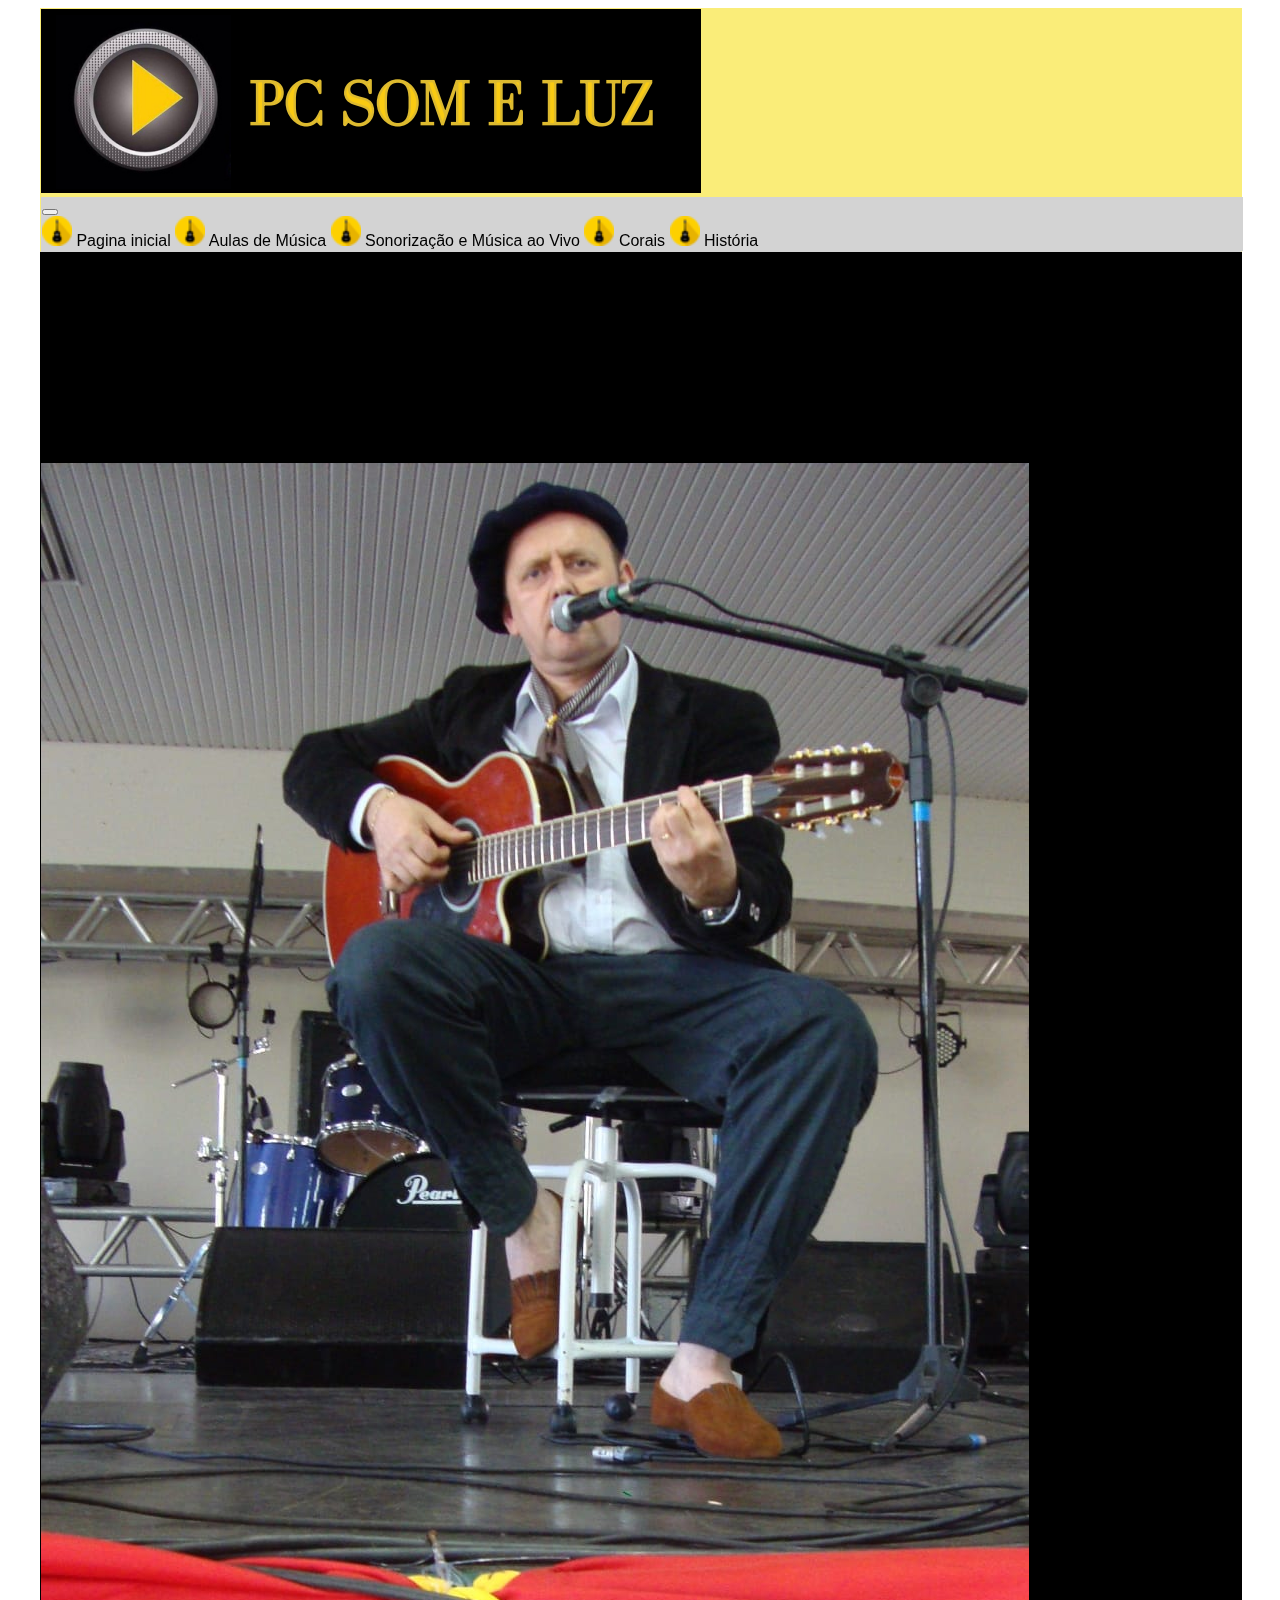
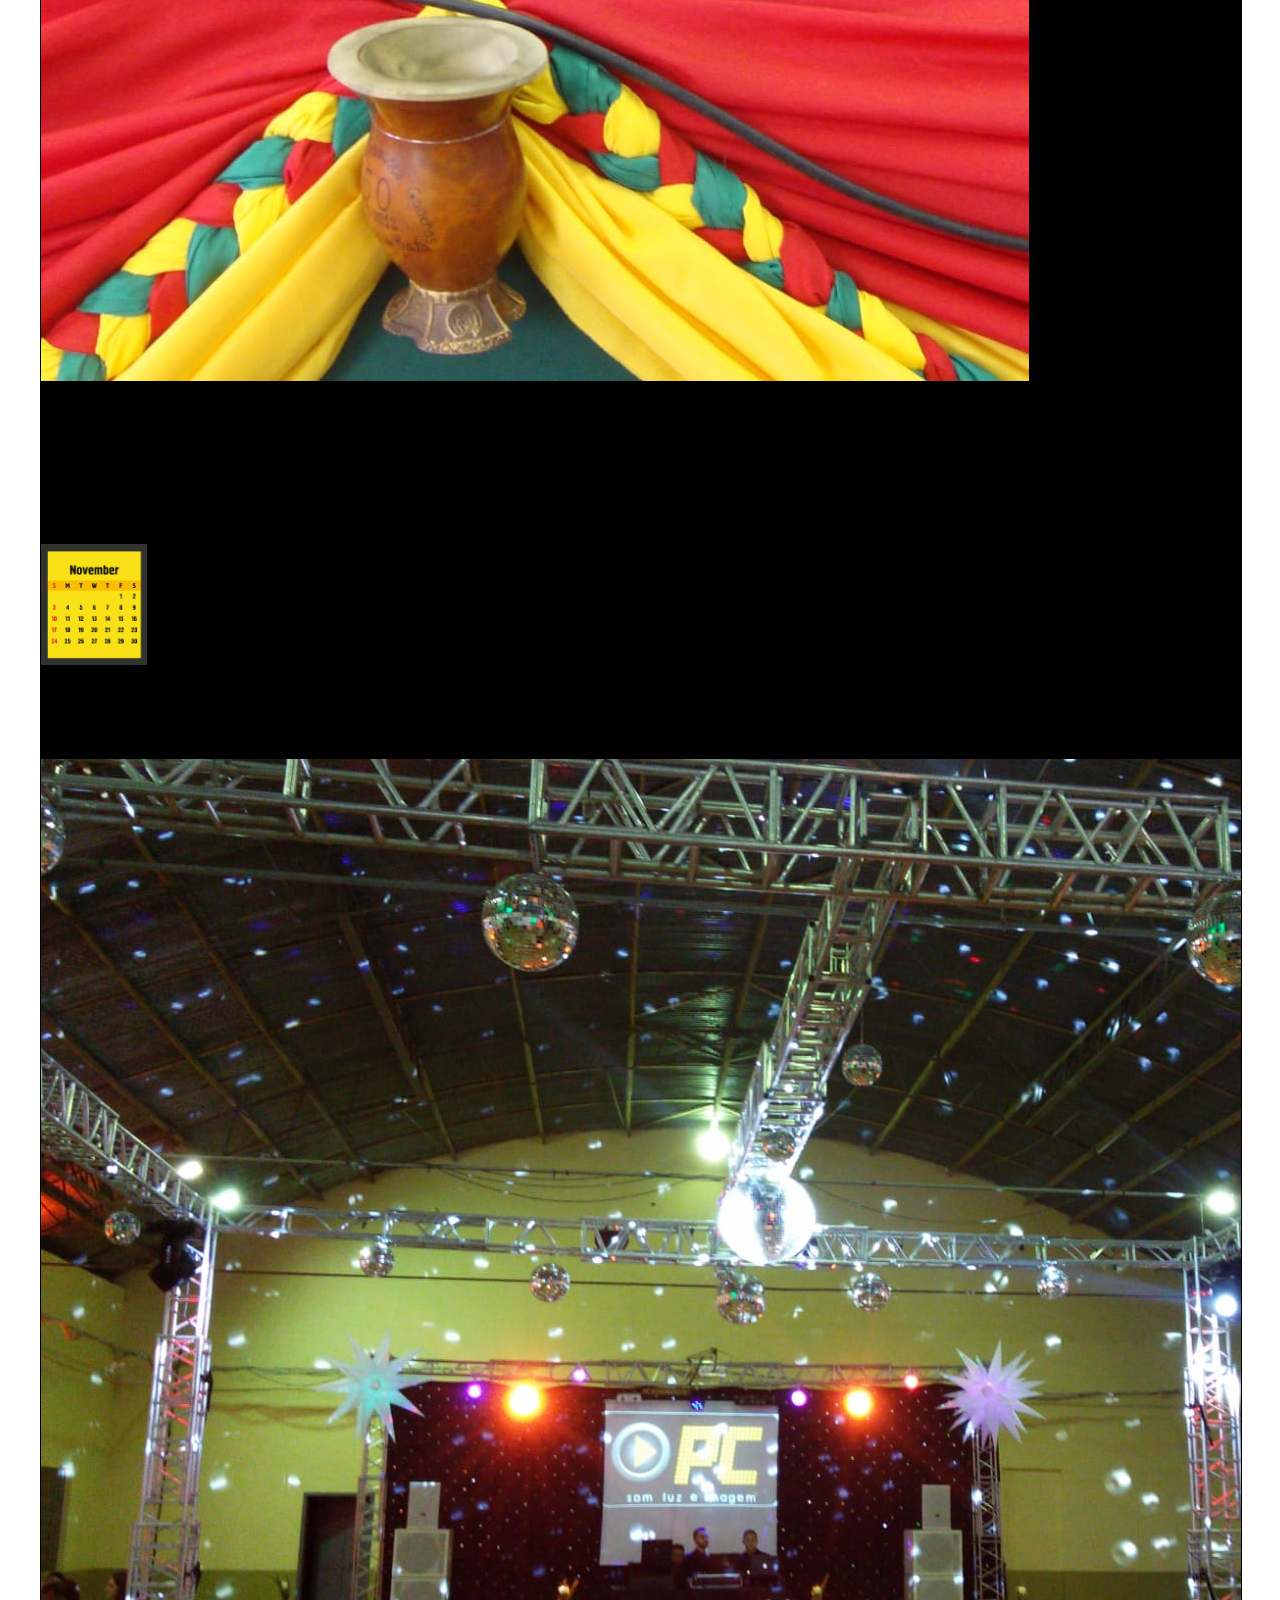
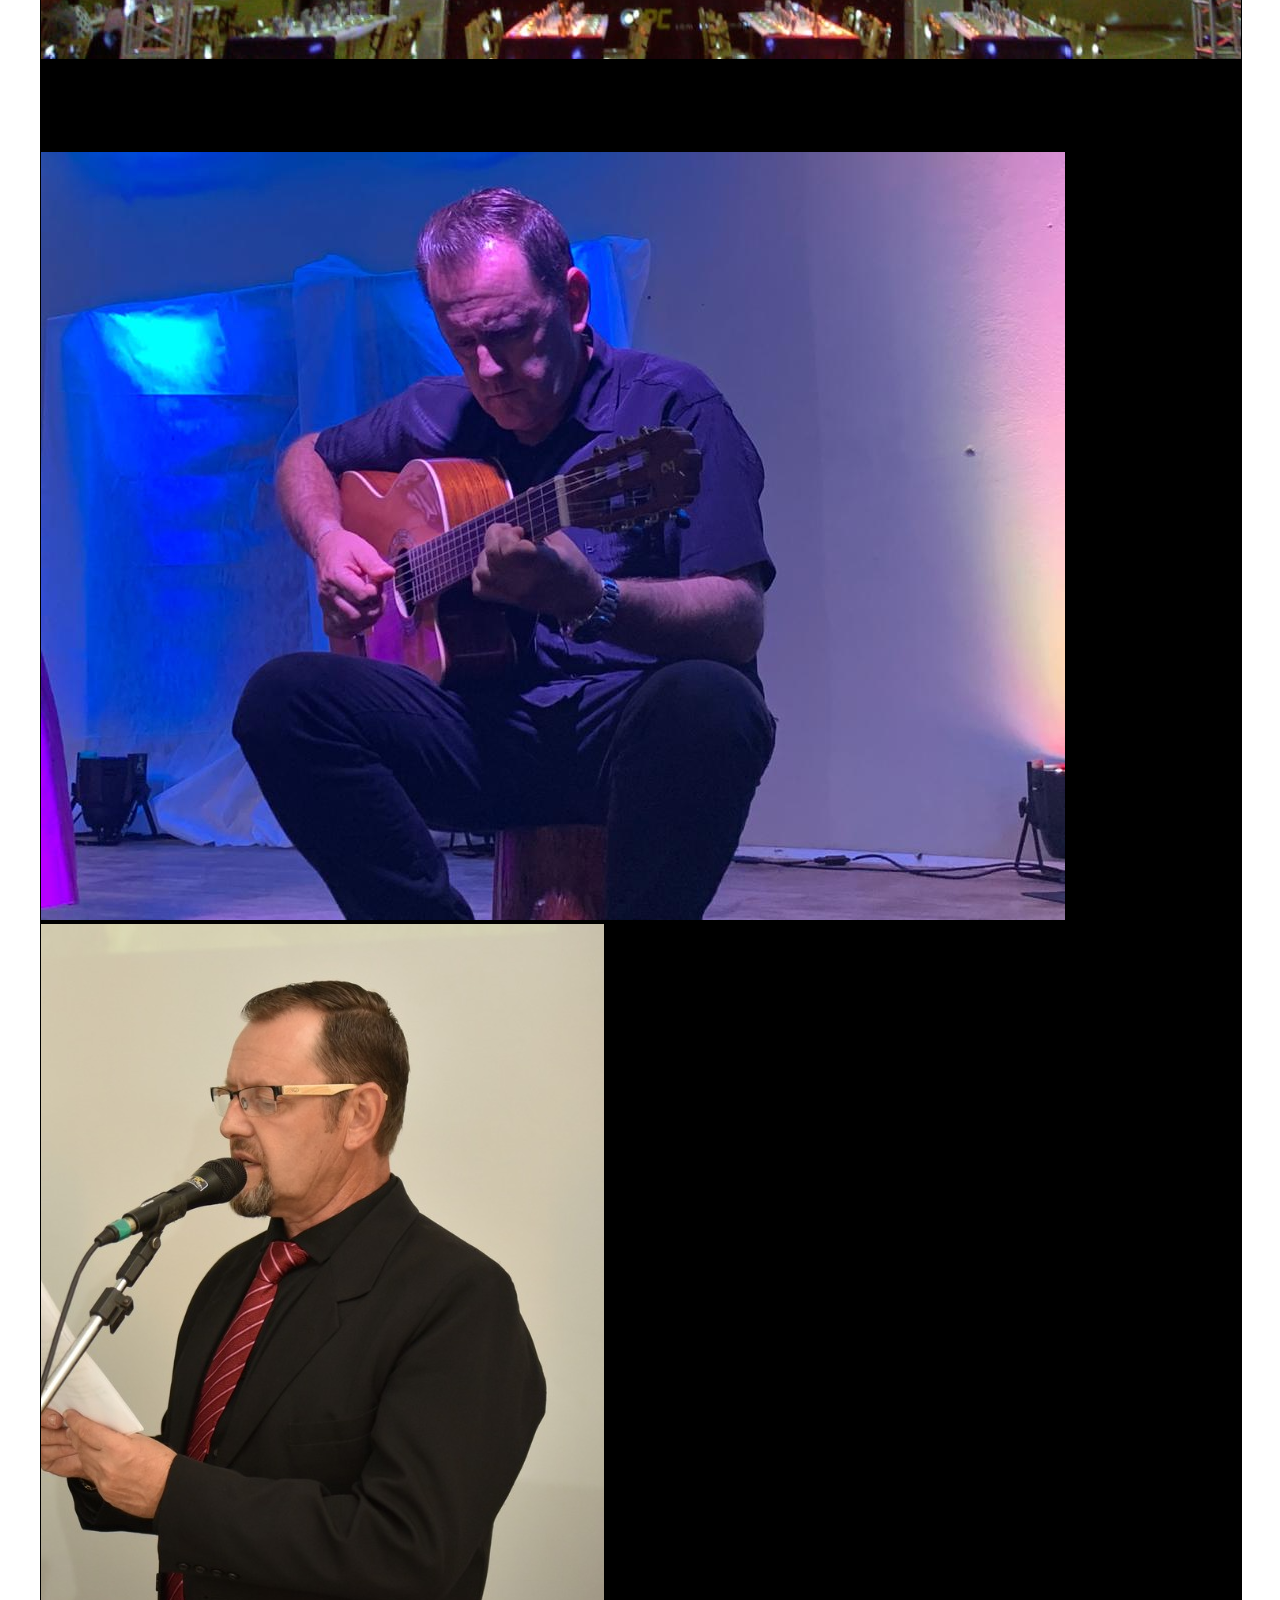
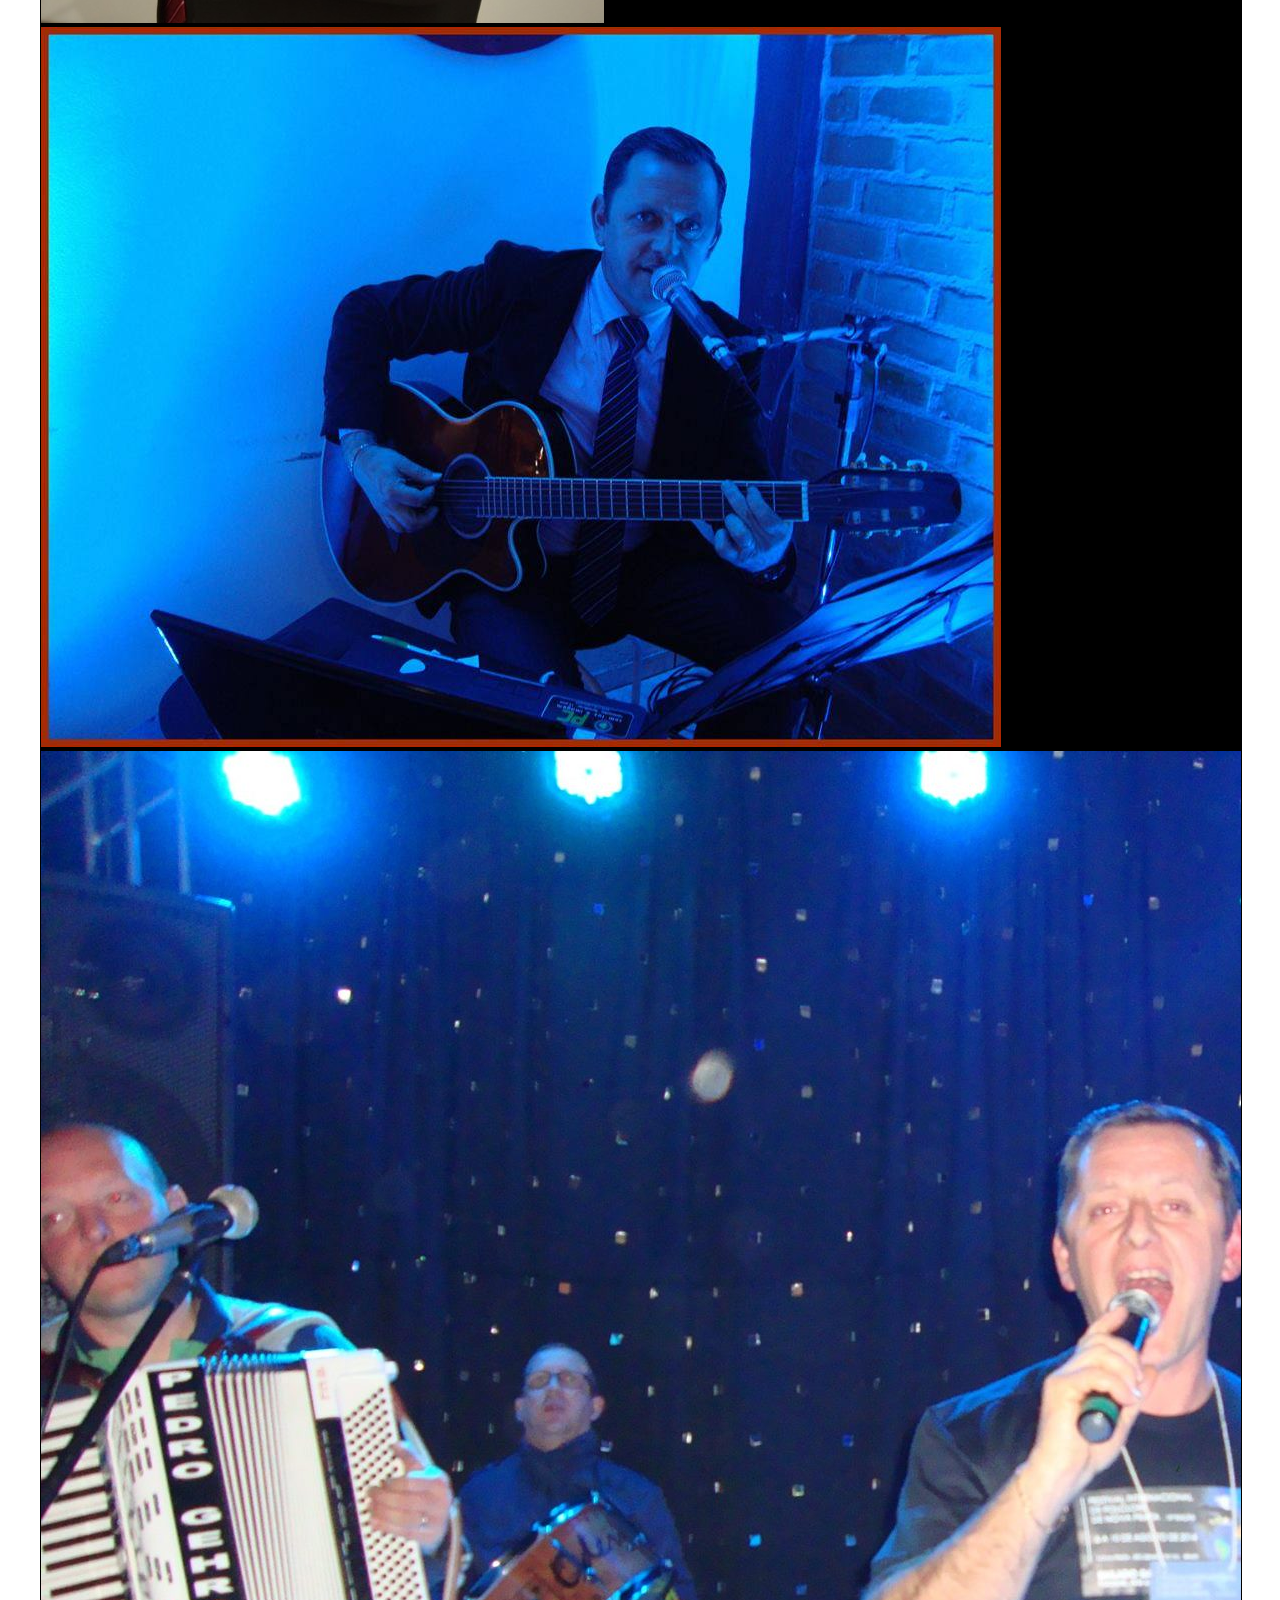
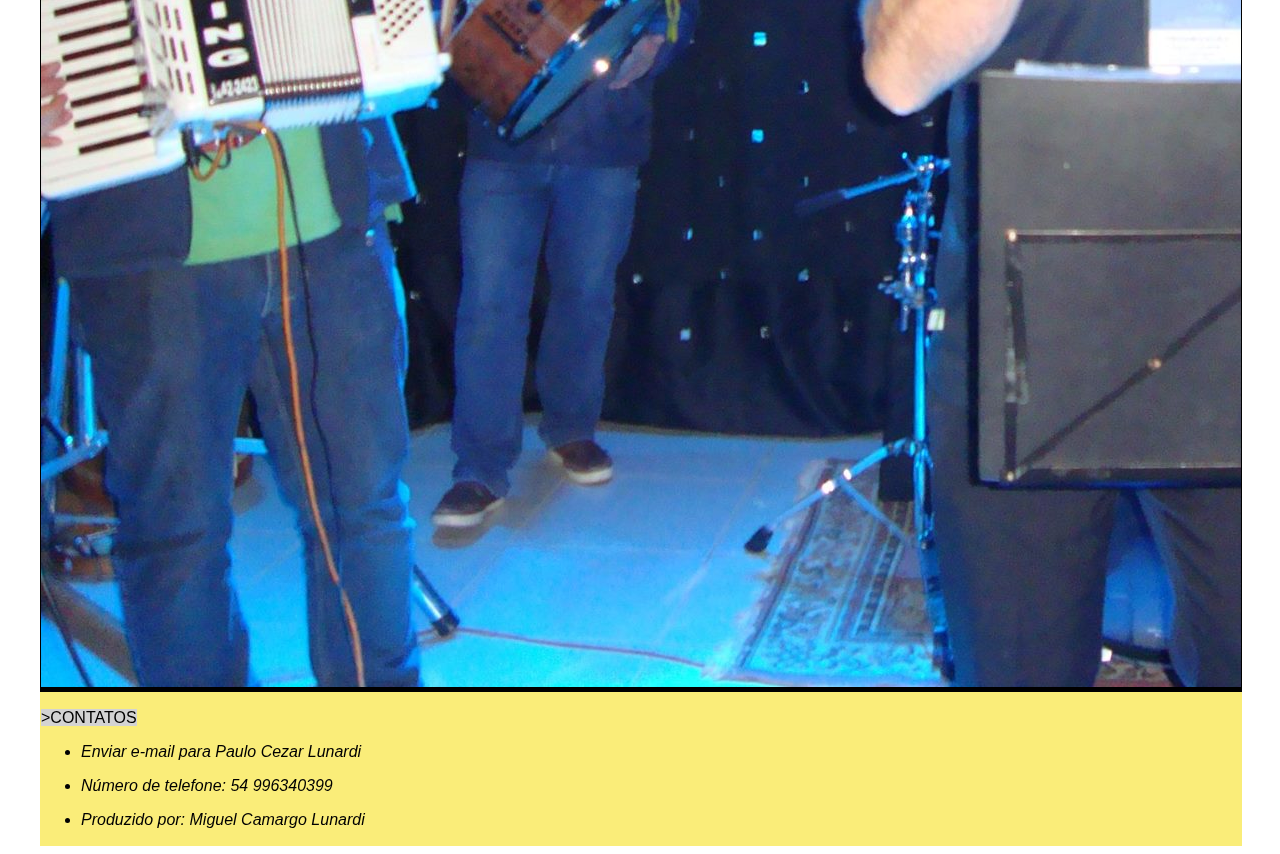
<file: index.html>
<!DOCTYPE html>
<html lang='ptbr'>

<head>
    <title>Paulo Cezar</title>
    <meta charset="utf-8">
    <meta name="viewport" content="width=device-width, initial-scale=1, shrink-to-fit=no">

    <link rel="stylesheet" href="https://stackpath.bootstrapcdn.com/bootstrap/4.1.3/css/bootstrap.min.css"
        integrity="sha384-MCw98/SFnGE8fJT3GXwEOngsV7Zt27NXFoaoApmYm81iuXoPkFOJwJ8ERdknLPMO" crossorigin="anonymous">
    <link rel="stylesheet" href="CSS/pagina_inicial.css">
</head>



<body class="back">
    <div class="container">
        <script src="https://code.jquery.com/jquery-3.3.1.slim.min.js"
            integrity="sha384-q8i/X+965DzO0rT7abK41JStQIAqVgRVzpbzo5smXKp4YfRvH+8abtTE1Pi6jizo"
            crossorigin="anonymous"></script>
        <script src="https://cdnjs.cloudflare.com/ajax/libs/popper.js/1.14.3/umd/popper.min.js"
            integrity="sha384-ZMP7rVo3mIykV+2+9J3UJ46jBk0WLaUAdn689aCwoqbBJiSnjAK/l8WvCWPIPm49"
            crossorigin="anonymous"></script>
        <script src="https://stackpath.bootstrapcdn.com/bootstrap/4.1.3/js/bootstrap.min.js"
            integrity="sha384-ChfqqxuZUCnJSK3+MXmPNIyE6ZbWh2IMqE241rYiqJxyMiZ6OW/JmZQ5stwEULTy"
            crossorigin="anonymous"></script>

        <header>
            <div class="row">
                <div class="col-0 col-md-3"></div>
                <div class="col-12 col-md-6 mx-auto text-center">
                    <img class="w-100"  src="imagens/ex5.png">
                </div>
                <div class="col-0 col-md-3"></div>
            </div>



            <nav class="navbar navbar-light navbar-expand-lg border-top border-dark border-bottom ">


                <button class="navbar-toggler" type="button" data-toggle="collapse" data-target="#navbarTogglerDemo02"
                    aria-controls="navbarTogglerDemo02" aria-expanded="false" aria-label="Alterna navegação">
                    <span class="navbar-toggler-icon"></span>
                </button>
                <div class="collapse navbar-collapse" id="navbarTogglerDemo02">
                    <div class="navbar-nav mr-auto mt-2 mt-lg-0 mx-auto">
                        <a class="  navbar-brand " href=" index.html">
                            <img src="imagens/violao.png" width="30" height="30" class="d-inline-block align-top"
                                alt="">
                            Pagina inicial</a>

                        <a class="navbar-brand" href="pagina 1.html">
                            <img src="imagens/violao.png" width="30" height="30" class="d-inline-block align-top"
                                alt="">
                            Aulas de Música</a>
                        <a class="navbar-brand" href="pagina 2.html">
                            <img src="imagens/violao.png" width="30" height="30" class="d-inline-block align-top"
                                alt="">
                            Sonorização e Música ao Vivo</a>
                        <a class="navbar-brand" href="pagina 3.html">
                            <img src="imagens/violao.png" width="30" height="30" class="d-inline-block align-top"
                                alt="">
                            Corais</a>
                        <a class="navbar-brand" href="pagina 4.html">
                            <img src="imagens/violao.png" width="30" height="30" class="d-inline-block align-top"
                                alt="">
                            História</a>
                    </div>
                </div>
            </nav>
        </header>
        <Main class="text-center">
            <div class="row ">
                <div class="col-12 col-md-4 ">
                    <article class="f w-100 p-3 h-100">
                        <h2>Saiba Mais</h2>
                        <p class="pl">Paulo Cezar Lunardi reside em Nova Prata RS, é músico, compositor, professor,
                            empresario e
                            regente.
                            Iniciou seus trabalhos em
                            1987 como instrutor musical no colegio Aparecida de Nova Prata. Atualmente trabalha como
                            regente
                            de
                            corais e intrutor
                            de violão, teclado e canto nas cidades de São Jorge, Guabiju, Nova Bassano e Nova Prata. É
                            empresario no
                            ramo de sonorizacao
                            com a empresa <b>PC SOM E LUZ</b>, em casamentos, foramturas, festas de 15 anos e eventos
                            corporativos.
                        </p>
                        <img class="w-100" src="imagens/ex10.jpeg">
                    </article>
                </div>
                <div class="col-12 col-md-4 ">

                    <section class="f w-100 p-3 h-100">
                        <article>
                            <h2>Notícias e Avisos</h2>
                        </article>
                        <article>
                            <h5 class="pl">
                                <b>Atenção!!</b> Esta semana não tera aula
                            </h5>
                            <img class="w-75" src="imagens/ex8.png">
                        </article>
                        <article>
                            <p></p>
                            <h5 class="pl">
                                Último evento dia: 03/06/2022
                            </h5>
                            <img class="w-100" src="imagens/ex11.jpeg">
                        </article>
                        <article>
                            <p></p>
                            <h5 class="pl">
                                Dia 5 de agosto estará na festa anual do vinho novo na sociedade AFUVI, com música ao
                                vivo.
                                Venha
                                prestigiar!!!
                            </h5>
                            <img class="w-75" src="imagens/ex12.jpeg">
                        </article>
                    </section>
                </div>
                <div class="col-12 col-md-4  ">

                    <section class="f w-100 p-3 h-100">
                        <img class="w-100" src="imagens/ex6.png">
                        <img class="w-100" src="imagens/pai2.jpg">
                        <img class="w-100" src="imagens/pai3.jpg">

                    </section>
                </div>
            </div>
        </Main>

        <footer class="border-top border-dark border-bottom">


            <p>
                <a class="btn btn-primary border border-dark bg-dark" data-toggle="collapse" href="#collapseExample"
                    role="button" aria-expanded="false" aria-controls="collapseExample"></aclass>>CONTATOS</a>

            </p>
            <div class="collapse f" id="collapseExample">
                <div class="card card-body f">
                    <address>
                        <ul>
                            <li> <a id="cntt" href="mailto:pcsomluzimagem@gmail.com">
                                    Enviar e-mail para Paulo Cezar Lunardi
                                </a></li>
                            <p> </p>

                            <li>
                                Número de telefone: 54 996340399
                                <p> </p>
                            </li>
                            <li>
                                Produzido por: Miguel Camargo Lunardi
                                <p> </p>
                            </li>
                        </ul>
                    </address>
                </div>
            </div>

        </footer>
</body>
</div>

</html>
</file>
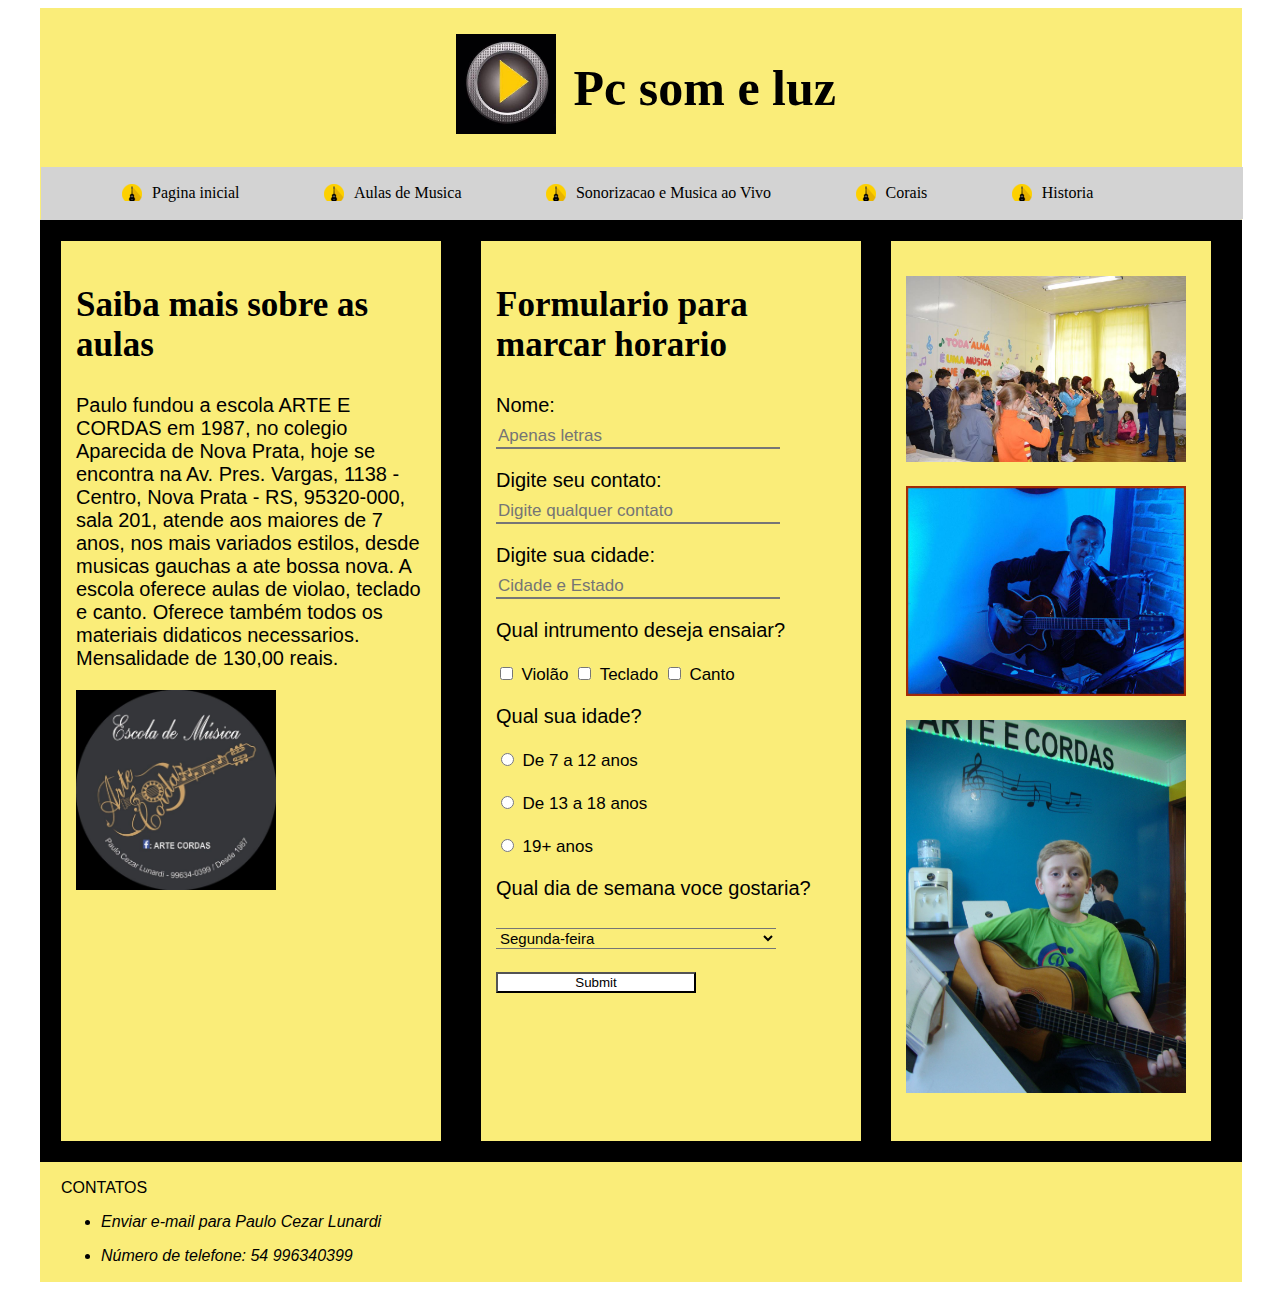
<file: pagina 1.html>
<!DOCTYPE html>
<html lang='ptbr'>

<head>
    <title>Paulo Cezar</title>
    <meta charset="UTF-8">
    <link rel="stylesheet" href="../CSS/pagina 1.css">
</head>

<body>
    <header>
        <h1>
            <img id="logo" width="200px" src="../imagens/ex5.jpg">
            <p id="tx"> Pc som e luz </p>

        </h1>
        <nav>
            <p>
            <ul id="menu">
                <li><a href="index.html">Pagina inicial</a></li>
                <li><a href="pagina 1.html">Aulas de Musica</a></li>
                <li> <a href="pagina 2.html">Sonorizacao e Musica ao Vivo</a></li>
                <li> <a href="pagina 3.html">Corais</a></li>
                <li> <a href="pagina 4.html">Historia</a></li>
            </ul>
            </p>
        </nav>
    </header>
    <Main>
        <article id="esquerda">
            <h2>Saiba mais sobre as aulas</h2>
            <p class="pl">Paulo fundou a escola ARTE E CORDAS em 1987, no colegio Aparecida de Nova Prata, hoje se
                encontra
                na Av. Pres. Vargas, 1138 - Centro, Nova Prata - RS, 95320-000, sala 201, atende aos maiores de 7 anos,
                nos mais variados estilos, desde musicas gauchas a ate bossa nova. A escola oferece aulas de violao,
                teclado e canto. Oferece
                também todos os materiais didaticos necessarios. Mensalidade de 130,00 reais.
            </p>
            <img width="200px" src="../imagens/ex13.jpeg">
        </article>
        <article id="meio">
            <h2>Formulario para marcar horario </h2>
            <form id="form" action="" method="">
                <p>
                    <label class="label1" for="nome">Nome:</label>
                    <br>
                    <input class="form1" type="text" name="nome" id="nome" required pattern="[aA-zZ\s]+$" required
                        placeholder="Apenas letras">
                </p>
                <p>
                    <label class="label1" for="contato">Digite seu contato:</label>
                    <br>
                    <input class="form1" type="text" name="contato" id="contato" required
                        placeholder="Digite qualquer contato">
                </p>
                <p>
                    <label class="label1" for="cidade">Digite sua cidade:</label>
                    <input class="form1" type="text" name="cidade" id="cidade" placeholder="Cidade e Estado">
                </p>

                <p>
                <P> Qual intrumento deseja ensaiar? </P>
                <input id="violao" name="violao" type="checkbox" value="sim">
                <label class="caixa" for="violao">Violão</label>
                <input id="teclado" name="teclado" type="checkbox" value="sim">
                <label class="caixa" for="teclado">Teclado</label>
                <input id="canto" name="canto" type="checkbox" value="sim">
                <label class="caixa" for="canto">Canto</label>
                </p>
                <p>
                    Qual sua idade?
                </p>
                <P>
                    <input type="radio" name="idade" id="idade7_12" value="7-12" required>
                    <label class="caixa" for="idade7_12">De 7 a 12 anos</label>
                </P>
                <P>
                    <input type="radio" name="idade" id="idade13_18" value="13-18" required>
                    <label class="caixa" for="idade13_18">De 13 a 18 anos</label>
                </P>
                <P>
                    <input type="radio" name="idade" id="idade+" value="19+" required>
                    <label class="caixa" for="idade+">19+ anos</label>
                </P>
                <p>Qual dia de semana voce gostaria?</p>
                <p>
                    <select id="dia" name="Prioridade de dia de semana" required>
                        <option value="1">Segunda-feira</option>
                        <option value="2">Terca-feira</option>
                        <option value="3">Quarta-feira</option>
                        <option value="4">Quinta-feira</option>
                        <option value="5">Sexta-Feira</option>
                    </select>
                </p>
                <input type="submit" id="botao">
            </form>


        </article>



        </form>
        <section id="direita">
            <img class="pai"  src="../imagens/ex14.jpg">
            <img class="pai"  src="../imagens/ex17.jpg">
            <img class="pai"  src="../imagens/mg.png">
        </section>
    </Main>
    <footer>
        <div id="cntts">
            <p>CONTATOS</p>
            <address>
                <ul>
                    <p id="ft">
                        <li> <a id="cntt" href="mailto:pcsomluzimagem@gmail.com">
                                Enviar e-mail para Paulo Cezar Lunardi
                            </a></li>
                    </p>

                    <li>
                        <p id="ft">
                            Número de telefone: 54 996340399
                        </p>
                    </li>
                </ul>
            </address>
        </div>

    </footer>
</body>

</html>
</file>
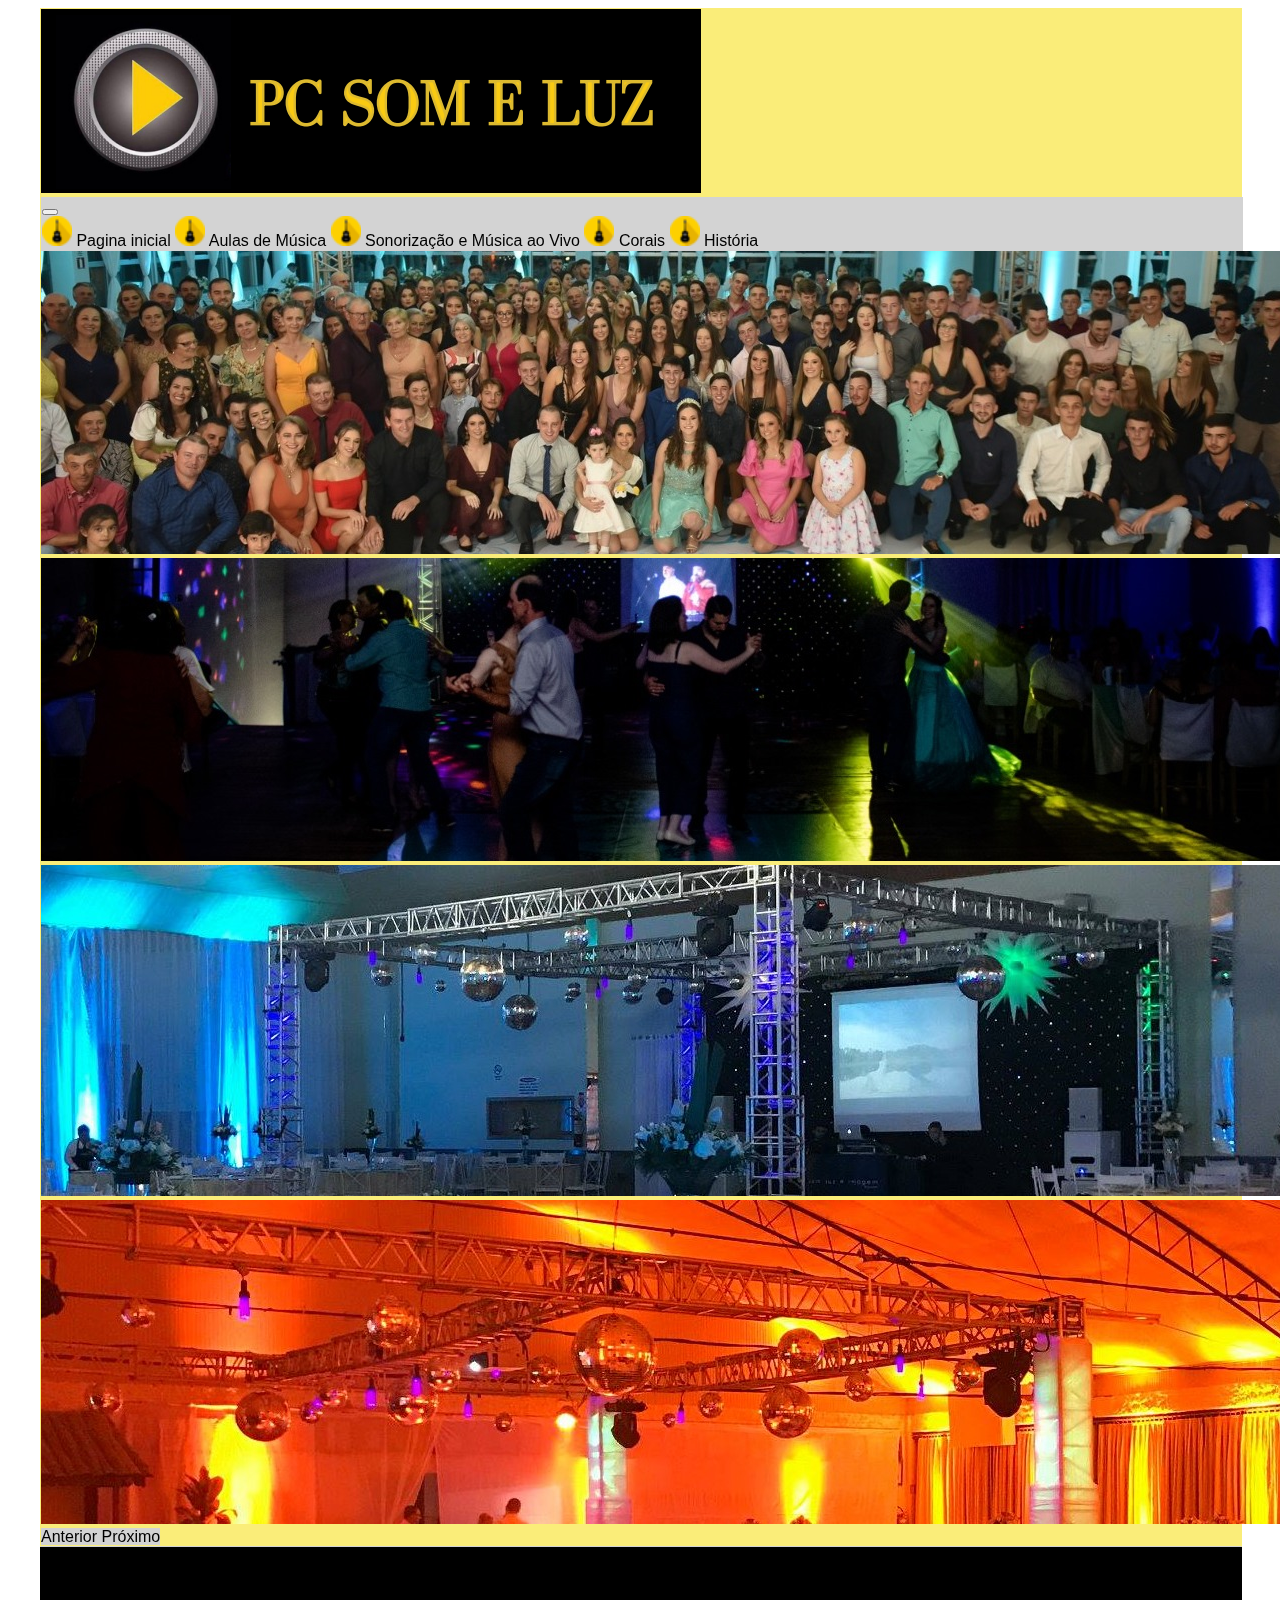
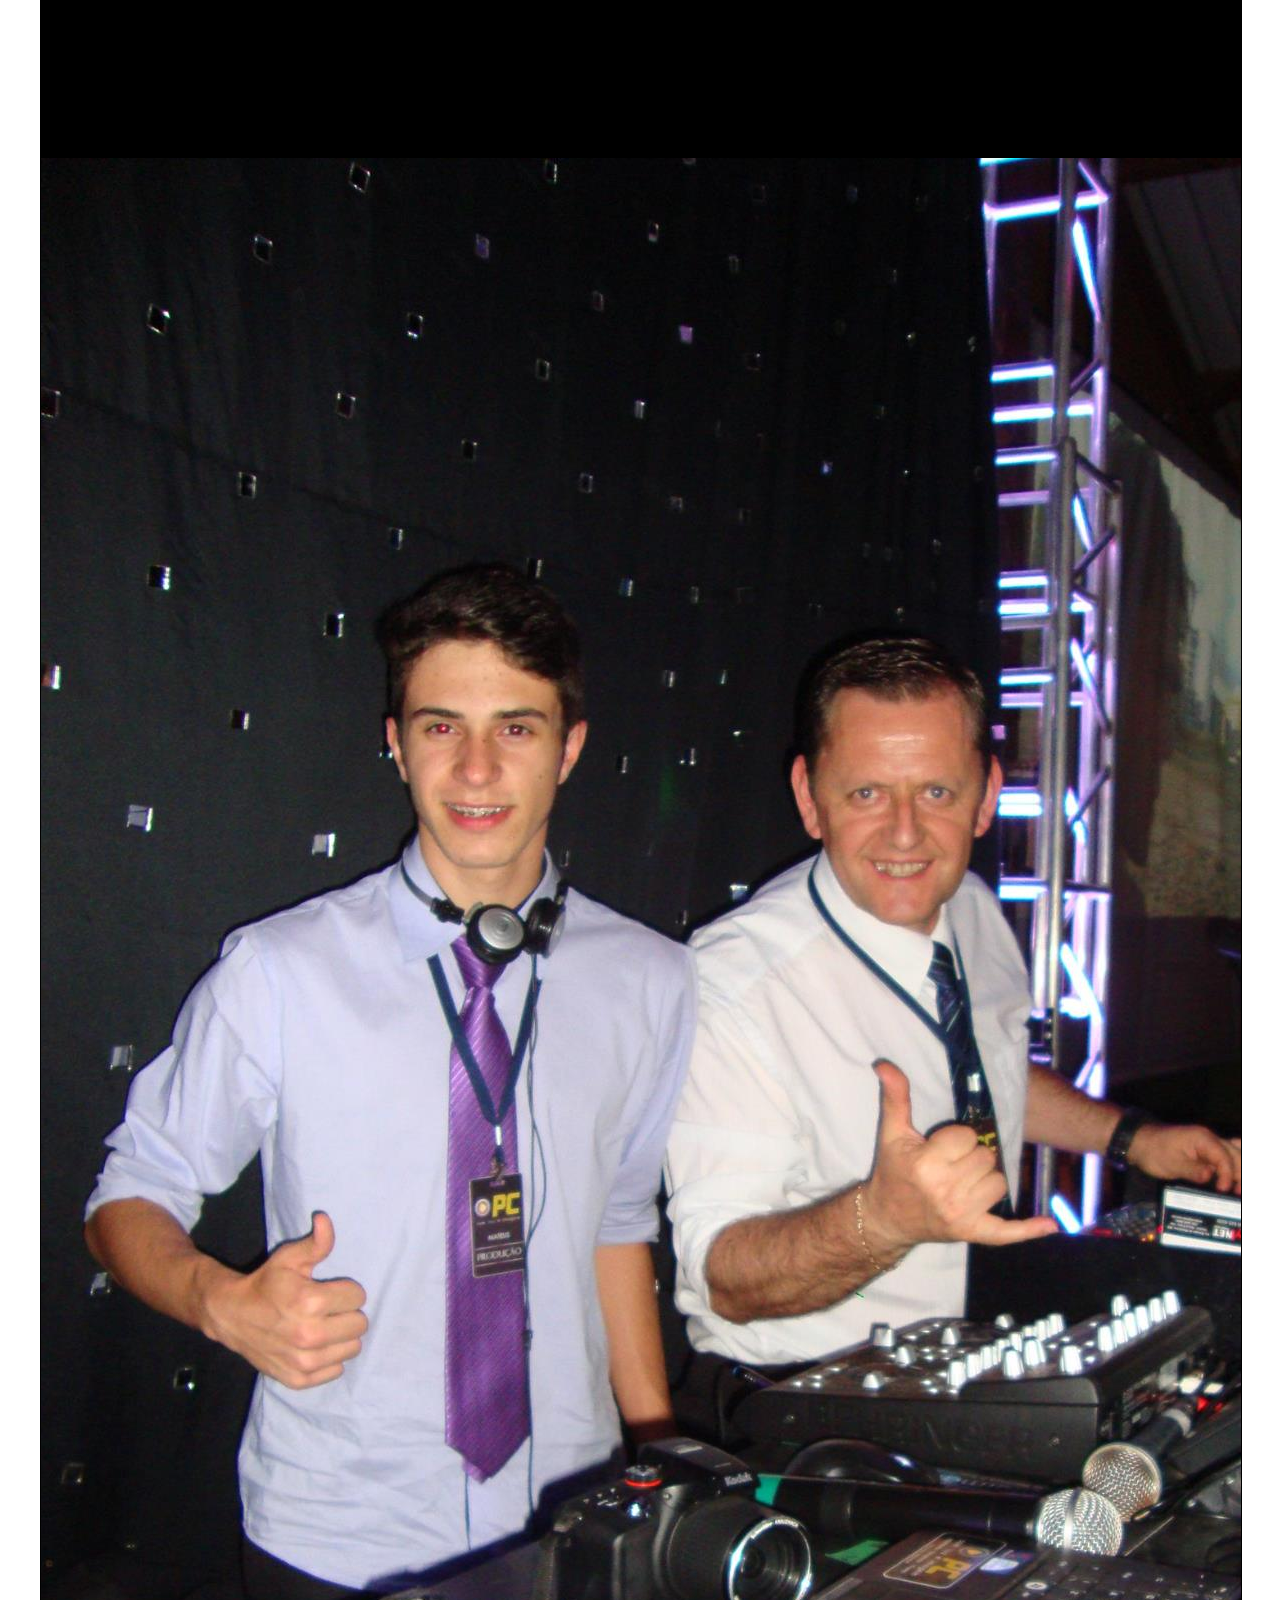
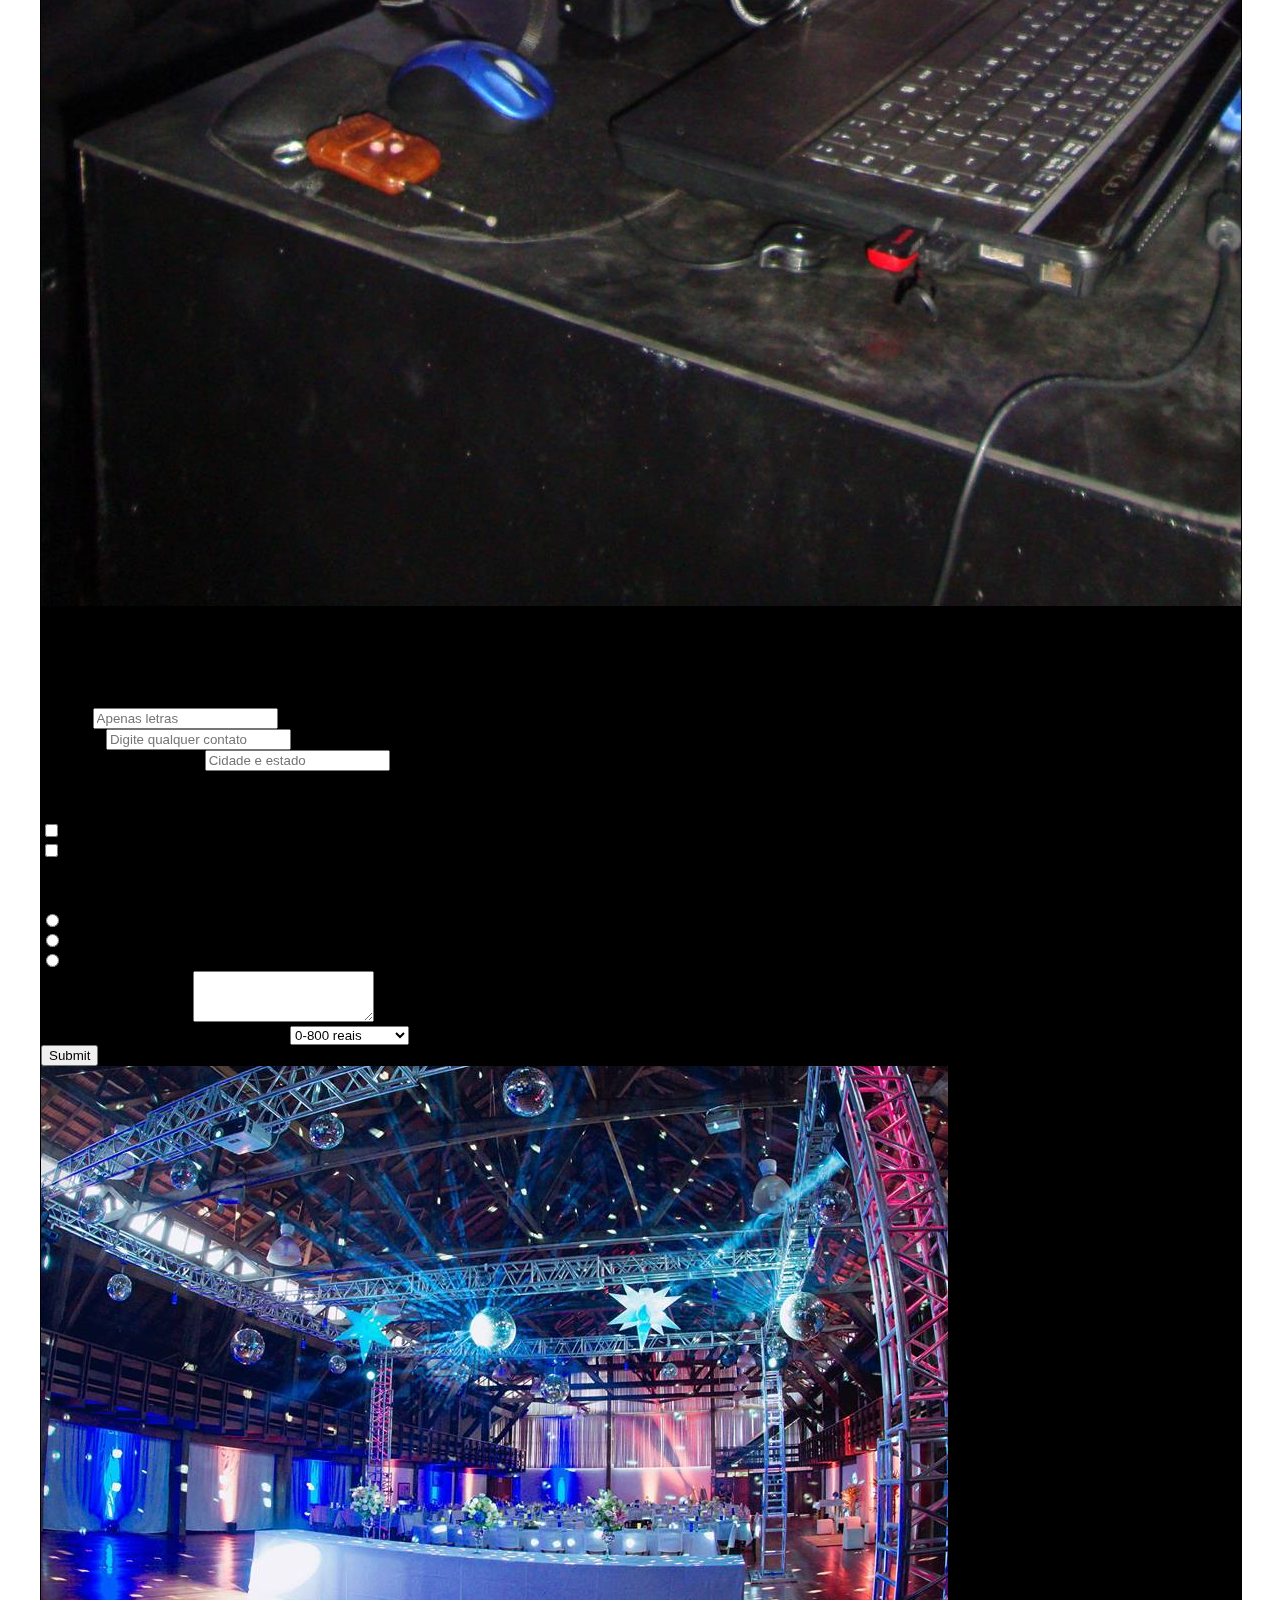
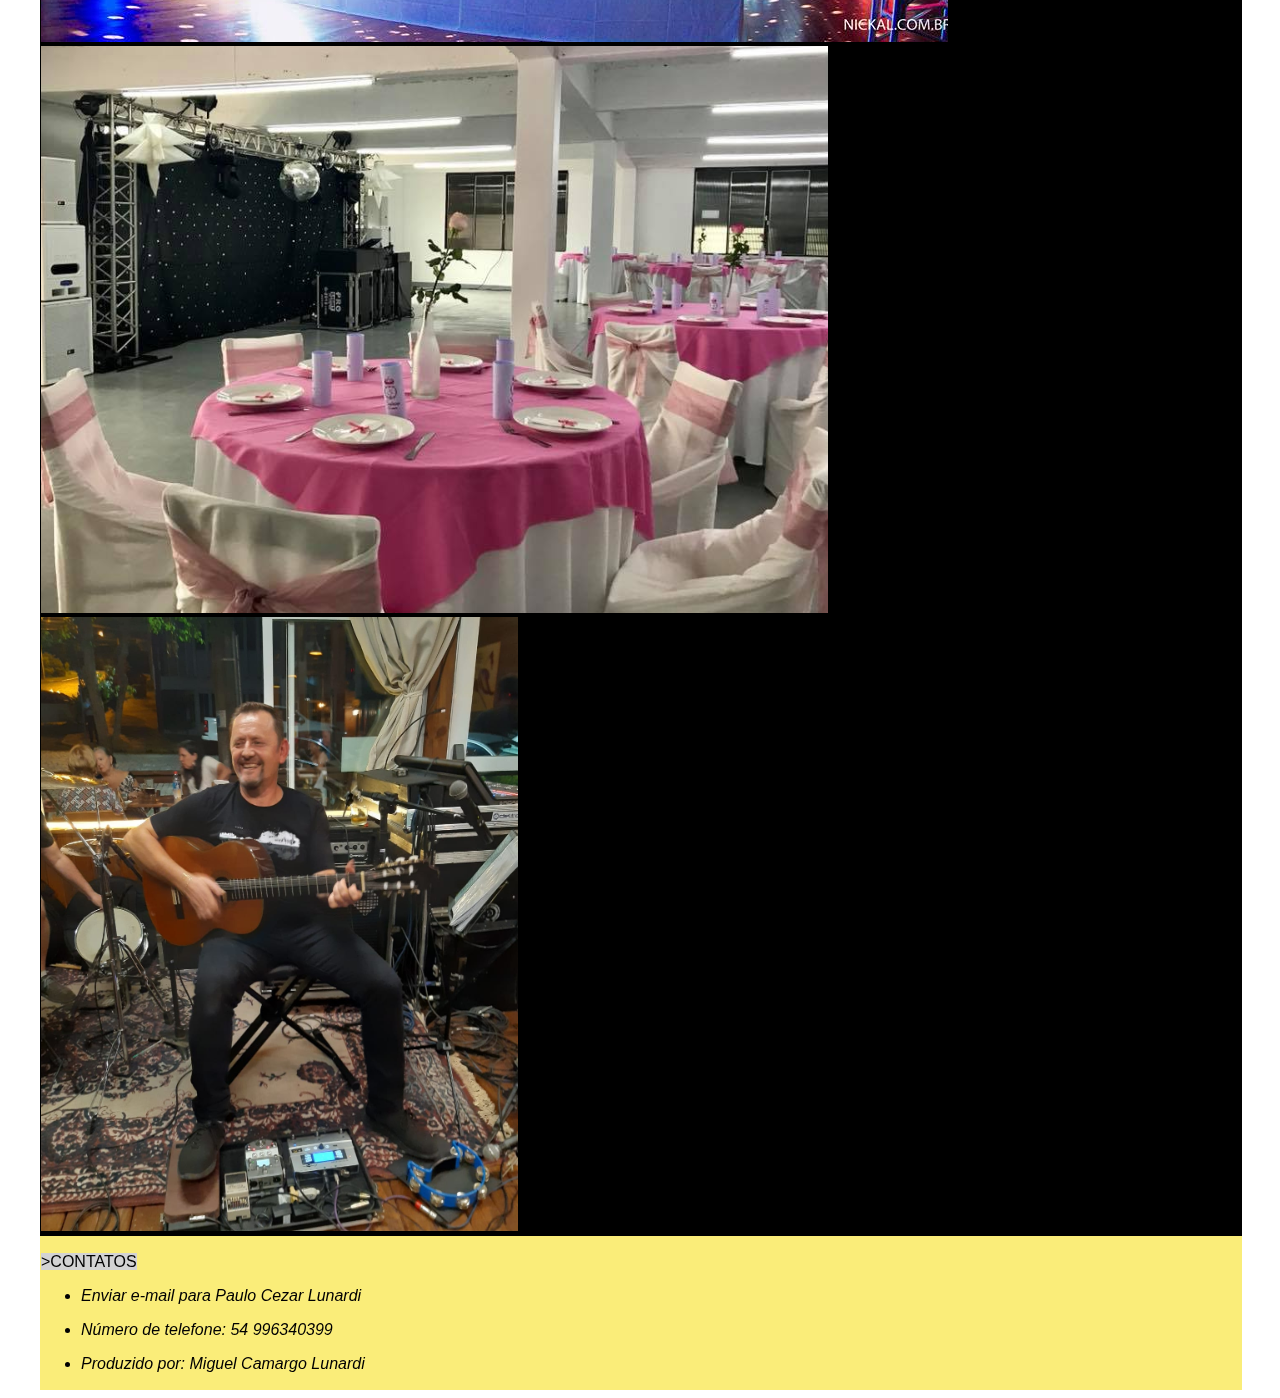
<file: pagina 2.html>
<!DOCTYPE html>
<html lang='ptbr'>

<head>
    <title>Paulo Cezar</title>
    <meta charset="utf-8">
    <meta name="viewport" content="width=device-width, initial-scale=1, shrink-to-fit=no">

    <link rel="stylesheet" href="https://stackpath.bootstrapcdn.com/bootstrap/4.1.3/css/bootstrap.min.css"
        integrity="sha384-MCw98/SFnGE8fJT3GXwEOngsV7Zt27NXFoaoApmYm81iuXoPkFOJwJ8ERdknLPMO" crossorigin="anonymous">
    <link rel="stylesheet" href="CSS/pagina_inicial.css">
</head>



<body class="back">
    <div class="container">
        <script src="https://code.jquery.com/jquery-3.3.1.slim.min.js"
            integrity="sha384-q8i/X+965DzO0rT7abK41JStQIAqVgRVzpbzo5smXKp4YfRvH+8abtTE1Pi6jizo"
            crossorigin="anonymous"></script>
        <script src="https://cdnjs.cloudflare.com/ajax/libs/popper.js/1.14.3/umd/popper.min.js"
            integrity="sha384-ZMP7rVo3mIykV+2+9J3UJ46jBk0WLaUAdn689aCwoqbBJiSnjAK/l8WvCWPIPm49"
            crossorigin="anonymous"></script>
        <script src="https://stackpath.bootstrapcdn.com/bootstrap/4.1.3/js/bootstrap.min.js"
            integrity="sha384-ChfqqxuZUCnJSK3+MXmPNIyE6ZbWh2IMqE241rYiqJxyMiZ6OW/JmZQ5stwEULTy"
            crossorigin="anonymous"></script>
        <header>
            <div class="row">
                <div class="col-0 col-md-3"></div>
                <div class="col-12 col-md-6 mx-auto text-center">
                    <img class="w-100"  src="imagens/ex5.png">
                </div>
                <div class="col-0 col-md-3"></div>
            </div>


            <nav class="navbar navbar-light navbar-expand-lg border-top border-dark border-bottom ">
                <button class="navbar-toggler" type="button" data-toggle="collapse" data-target="#navbarTogglerDemo02"
                    aria-controls="navbarTogglerDemo02" aria-expanded="false" aria-label="Alterna navegação">
                    <span class="navbar-toggler-icon"></span>
                </button>
                <div class="collapse navbar-collapse" id="navbarTogglerDemo02">
                    <div class="navbar-nav mr-auto mt-2 mt-lg-0 mx-auto">
                        <a class="  navbar-brand " href=" index.html">
                            <img src="imagens/violao.png" width="30" height="30" class="d-inline-block align-top"
                                alt="">
                            Pagina inicial</a>

                        <a class="navbar-brand" href="pagina 1.html">
                            <img src="imagens/violao.png" width="30" height="30" class="d-inline-block align-top"
                                alt="">
                            Aulas de Música</a>
                        <a class="navbar-brand" href="pagina 2.html">
                            <img src="imagens/violao.png" width="30" height="30" class="d-inline-block align-top"
                                alt="">
                            Sonorização e Música ao Vivo</a>
                        <a class="navbar-brand" href="pagina 3.html">
                            <img src="imagens/violao.png" width="30" height="30" class="d-inline-block align-top"
                                alt="">
                            Corais</a>
                        <a class="navbar-brand" href="pagina 4.html">
                            <img src="imagens/violao.png" width="30" height="30" class="d-inline-block align-top"
                                alt="">
                            História</a>
                    </div>
                </div>
            </nav>
            <div id="carouselExampleControls" class="carousel slide" data-ride="carousel">
                <div class="carousel-inner">
                    <div class="carousel-item active">
                        <img class="d-block w-100" src="imagens/c1.jpeg" alt="Primeiro Slide">
                    </div>
                    <div class="carousel-item">
                        <img class="d-block w-100" src="imagens/c2.jpg" alt="Segundo Slide">
                    </div>
                    <div class="carousel-item">
                        <img class="d-block w-100" src="imagens/c3.jpg" alt="Terceiro Slide">
                    </div>
                    <div class="carousel-item">
                        <img class="d-block w-100" src="imagens/c4.jpg" alt="Terceiro Slide">
                    </div>
                </div>
                <a class="carousel-control-prev" href="#carouselExampleControls" role="button" data-slide="prev">
                    <span class="carousel-control-prev-icon" aria-hidden="true"></span>
                    <span class="sr-only">Anterior</span>
                </a>
                <a class="carousel-control-next" href="#carouselExampleControls" role="button" data-slide="next">
                    <span class="carousel-control-next-icon" aria-hidden="true"></span>
                    <span class="sr-only">Próximo</span>
                </a>
            </div>
        </header>

        <Main>

            <div class="row ">
                <div class="col-12 col-md-4 ">
                    <article class=" text-center f w-100 p-3 h-100">
                        <h2>Saiba mais sobre os eventos</h2>
                        <p class="pl">PC SOM E LUZ foi criado em 2009 após a extinção dos grupos CANZONI PER TE e a
                            banda
                            ÁLAMO
                            SHOW, desde então
                            vem alegrando diversas comemorações e eventos, porém, nunca abandonou os palcos e
                            apresentações
                            com
                            musicas ao vivo com violão ou
                            teclado. No ramo da sonorização conta com três equipamentos distintos para cada necessidade,
                            desde
                            eventos em restaurantes ate
                            em grandes ginásios. Os clientes poderão optar por sonorização com ou sem música ao vivo.

                        </p>
                        <img class="w-100" src="imagens/123.jpg">

                    </article>
                </div>
                <div class="col-12 col-md-4 ">
                    <article class="f w-100 p-3 h-100 ">
                        <h2>Formulario para marcar evento </h2>
                        <form action="" method="">

                            <div class="form-group font-weight-bold ">
                                <label for="nome">Nome:</label>
                                <input type="text" name="nome" id="nome" class="form-control bg-light" required
                                    pattern="[aA-zZ\s]+$" required placeholder="Apenas letras">
                            </div>
                            <div class="form-group font-weight-bold">
                                <label for="contato">Contato:</label>
                                <input type="text" name="contato" id="contato" class="bg-light form-control" required
                                    placeholder="Digite qualquer contato">
                            </div>
                            <div class="form-group font-weight-bold">
                                <label for="cidade">Digite sua localização:</label>
                                <input type="text" name="cidade" id="cidade" class="bg-light form-control" required
                                    placeholder="Cidade e estado">
                            </div>
                            <P><b> Qual tipo de serviço voce deseja?</b> </P>

                            <div class="form-check form-check-inline">
                                <input class="form-check-input" type="checkbox" id="musicaaovivo" value="opcao1">
                                <label class="form-check-label" for="musicaaovivo">Música ao Vivo</label>
                            </div>
                            <div class="form-check form-check-inline">
                                <input class="form-check-input" type="checkbox" id="sonorizacao" value="opcao1">
                                <label class="form-check-label" for="sonorizacao">sonorização</label>
                            </div>

                            <p class="mt-3 ">
                                <b> Qual sera o tipo de evento?</b>
                            </p>

                            <div class="form-check form-check">
                                <input class="form-check-input" type="radio" name="15anos" id="15anos" value="15anos">
                                <label class="form-check-label" for="15anos">Festa de 15 anos</label>
                            </div>
                            <div class="form-check form-check">
                                <input class="form-check-input" type="radio" name="casabodas" id="casabodas"
                                    value="casabodas">
                                <label class="form-check-label" for="casabodas">Casamento ou bodas(ouro,
                                    prata...)</label>
                            </div>
                            <div class="form-check form-check">
                                <input class="form-check-input mb-4" type="radio" name="Formatura" id="Formatura"
                                    value="Formatura">
                                <label class="form-check-label mb-4" for="Formatura">Formatura</label>
                            </div>
                            <div class="form-group">
                                <label for="text"><b>Algo personalizado</b></label>
                                <textarea class="form-control" id="text" rows="3"></textarea>
                            </div>

                            <div class="form-group font-weight-bold">
                                <label for="money">Qual seria o orçamento desejado?</label>
                                <select class="form-control bg-light " id="money">
                                    <option>0-800 reais</option>
                                    <option>800-1200 reais </option>
                                    <option>1200-1600</option>
                                    <option>1600-2200</option>
                                    <option>2200-3200 reais</option>
                                </select>
                            </div>
                            <input type="submit" class="btn btn-dark">

                        </form>

                    </article>
                </div>
                <div class="col-12 col-md-4 ">
                    <section class="f w-100 p-3 h-100">
                        <img class="w-100" src="imagens/8.png">
                        <img class="w-100"  src="imagens/9.png">
                        <img class="w-100"   src="imagens/10.png">
                    </section>
                </div>
            </div>
        </Main>
        <footer class="border-top border-dark border-bottom">


            <p>
                <a class="btn btn-primary border border-dark bg-dark" data-toggle="collapse" href="#collapseExample"
                    role="button" aria-expanded="false" aria-controls="collapseExample"></aclass>>CONTATOS</a>

            </p>
            <div class="collapse f" id="collapseExample">
                <div class="card card-body f">
                    <address>
                        <ul>
                            <li> <a id="cntt" href="mailto:pcsomluzimagem@gmail.com">
                                    Enviar e-mail para Paulo Cezar Lunardi
                                </a></li>
                           <p> </p>

                            <li>
                                Número de telefone: 54 996340399
                               <p> </p>
                            </li>
                            <li>
                                Produzido por: Miguel Camargo Lunardi
                               <p> </p>
                            </li>
                        </ul>
                    </address>
                </div>
            </div>

        </footer>
</body>

</html>
</file>
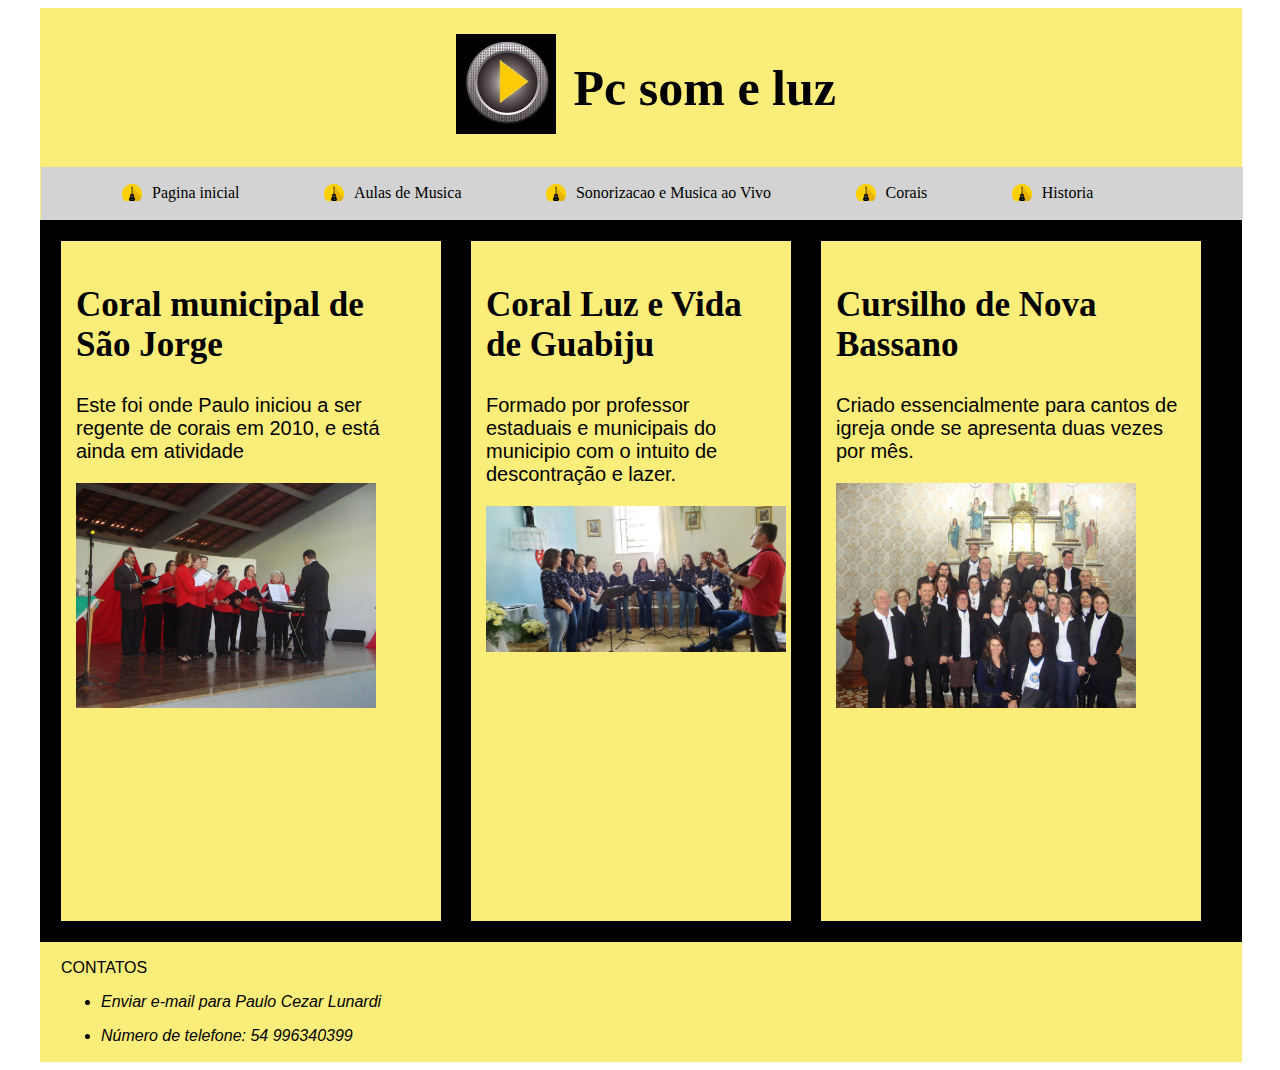
<file: pagina 3.html>
<!DOCTYPE html>
<html lang='ptbr'>
<head>
    <title>Paulo Cezar</title>
    <meta charset="UTF-8">
    <link rel="stylesheet" href="../CSS/pagina 3.css">
</head>

<body>
    <header>
        <h1>
            <img id="logo" width="200px" src="../imagens/ex5.jpg">
            <p id="tx"> Pc som e luz </p>

        </h1>
        <nav>
            <p>
            <ul id="menu">
                <li><a href="index.html">Pagina inicial</a></li>
                <li><a href="pagina 1.html">Aulas de Musica</a></li>
                <li> <a href="pagina 2.html">Sonorizacao e Musica ao Vivo</a></li>
                <li> <a href="pagina 3.html">Corais</a></li>
                <li> <a href="pagina 4.html">Historia</a></li>
            </ul>
            </p>
        </nav>
    </header>
    <Main>
        <section>
            <article id="esquerda">
                <h2>Coral municipal de São Jorge</h2>
                <p class="pl">Este foi onde Paulo iniciou a ser regente de corais em 2010, e está ainda em atividade</p>
                <img class="v" src="../imagens/ex16.jpg">
            </article>

            <article id="meio">
                <h2>Coral Luz e Vida de Guabiju</h2>
                <P class="pl">
                    Formado por professor estaduais e municipais do municipio com o intuito de descontração e lazer.
                </P>
                <img class="v" src="../imagens/18.jpeg">
            </article>
            <article id="direita">
                <h2>Cursilho de Nova Bassano</h2>
                <P class="pl">
                    Criado essencialmente para cantos de igreja onde se apresenta duas vezes por mês.
                </P>
                <img class="v" src="../imagens/ex19.jpg">
            </article>

        </section>

    </Main>
    <footer>
        <div id="cntts">
            <p>CONTATOS</p>
            <address>
                <ul>
                    <p id="ft">
                        <li> <a id="cntt" href="mailto:pcsomluzimagem@gmail.com">
                                Enviar e-mail para Paulo Cezar Lunardi
                            </a></li>
                    </p>

                    <li>
                        <p id="ft">
                            Número de telefone: 54 996340399
                        </p>
                    </li>
                </ul>
            </address>
        </div>

    </footer>

</html>
</file>
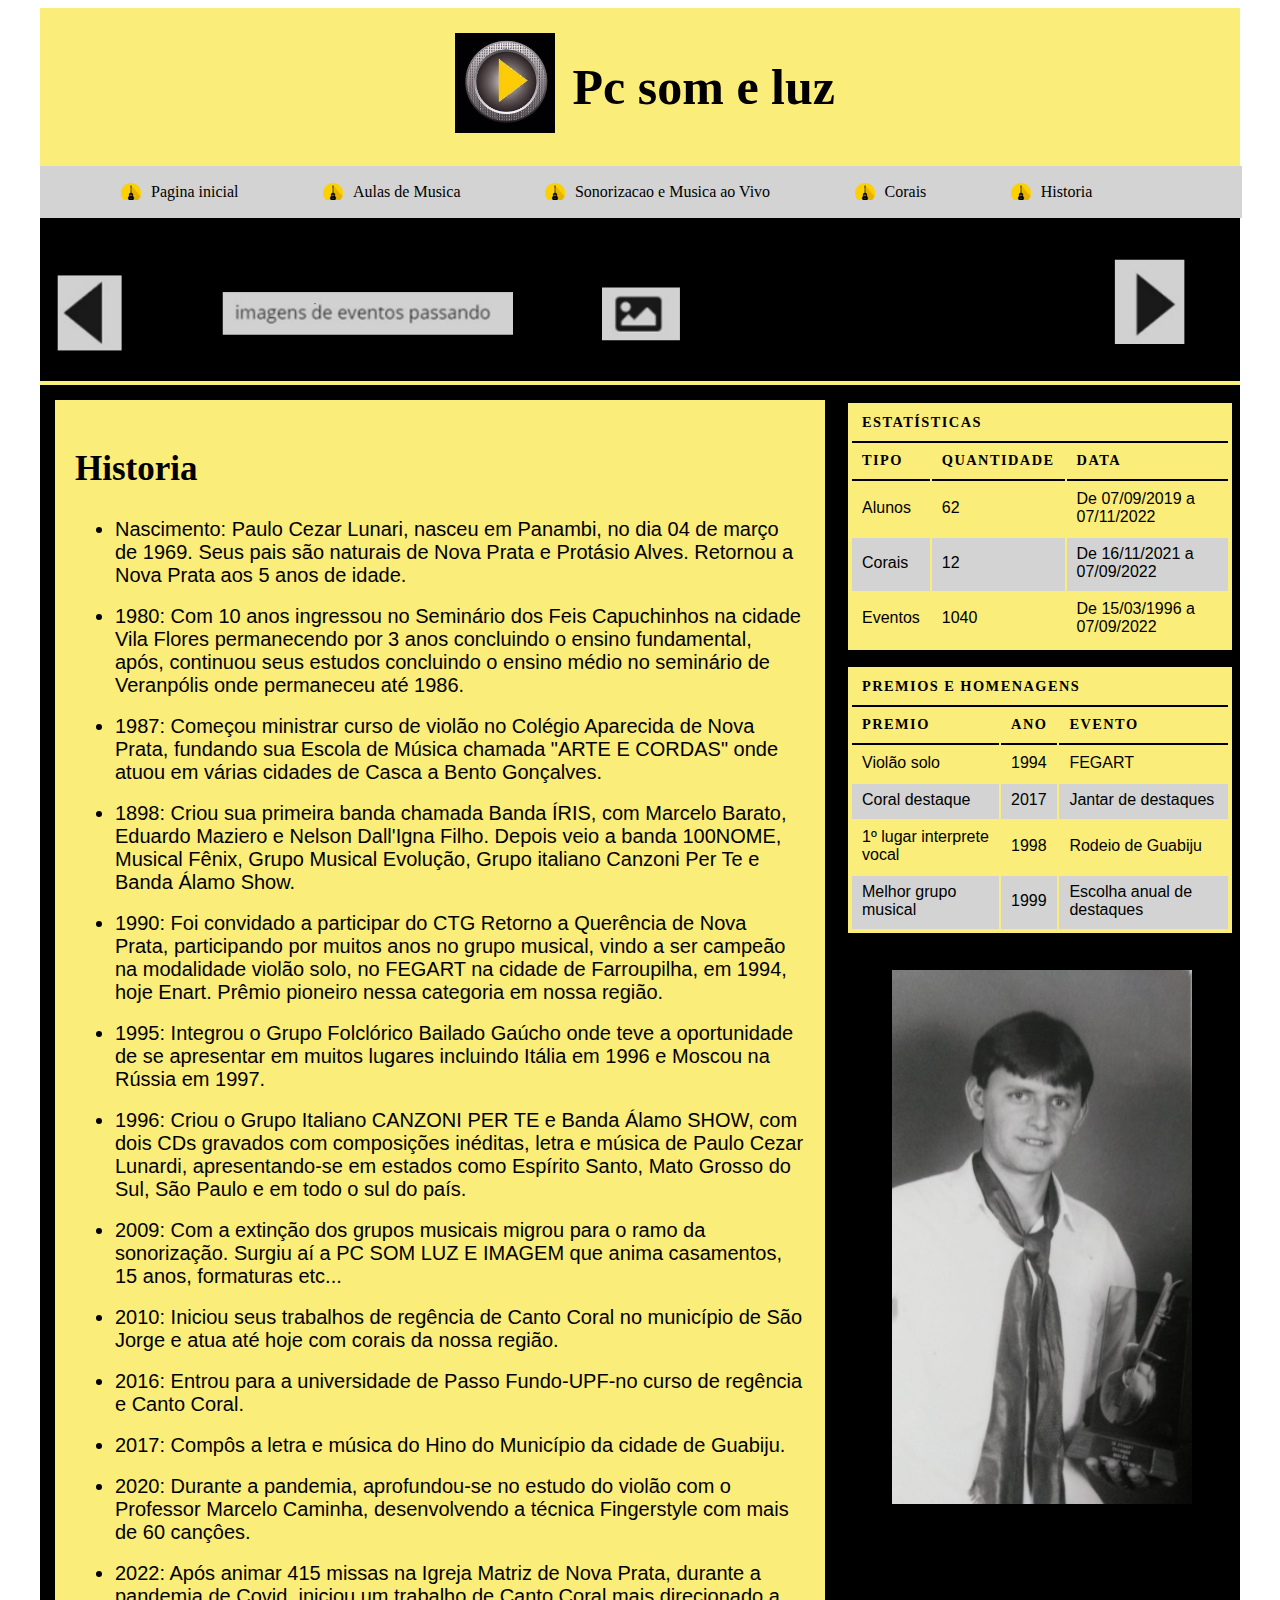
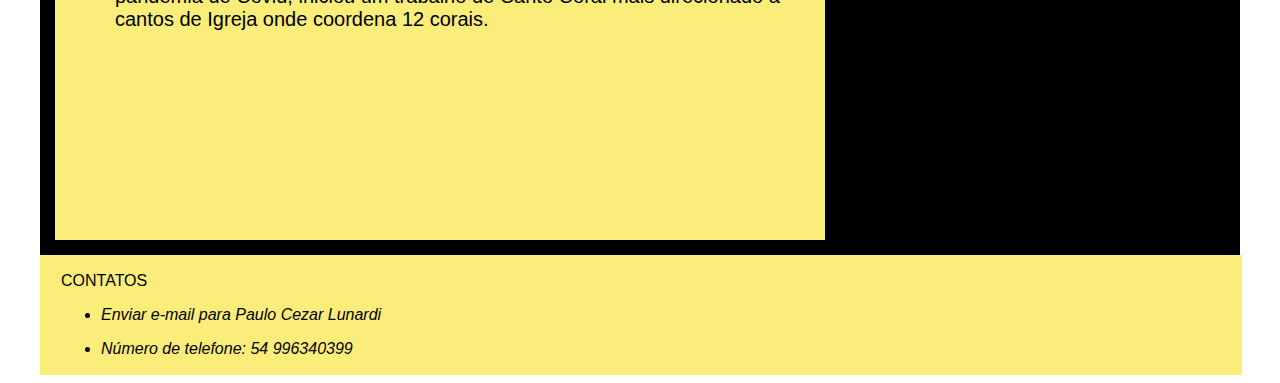
<file: pagina 4.html>
<!DOCTYPE html>
<html lang='ptbr'>

<head>
    <title>Paulo Cezar</title>
    <meta charset="UTF-8">
    <link rel="stylesheet" href="../CSS/pagina 4.css">
</head>

<body>
    <header>
        <h1>
            <img id="logo" width="200px" src="../imagens/ex5.jpg">
            <p id="tx"> Pc som e luz </p>

        </h1>
        <nav>
            
            <ul id="menu">
                <li><a href="index.html">Pagina inicial</a></li>
                <li><a href="pagina 1.html">Aulas de Musica</a></li>
                <li> <a href="pagina 2.html">Sonorizacao e Musica ao Vivo</a></li>
                <li> <a href="pagina 3.html">Corais</a></li>
                <li> <a href="pagina 4.html">Historia</a></li>
            </ul>  
        </nav>
        <img id="iep" src="../imagens/ex3.png">
    </header>
    <Main>
        <article id="esquerda">
            <h2>Historia</h2>
            <p>
            <ul class="htx">
                <li> Nascimento: Paulo Cezar Lunari, nasceu em Panambi, no dia 04 de março de 1969. Seus pais são
                    naturais de Nova Prata
                    e Protásio Alves. Retornou a Nova Prata aos 5 anos de idade.</li>
                  <br>
                <li> 1980: Com 10 anos ingressou no Seminário dos Feis Capuchinhos na cidade Vila Flores permanecendo
                    por
                    3 anos concluindo o ensino fundamental, após, continuou seus estudos concluindo o ensino médio no
                    seminário de
                    Veranpólis onde permaneceu até 1986.</li>
                    <br>
                <li> 1987: Começou ministrar curso de violão no Colégio Aparecida de Nova Prata, fundando sua Escola de
                    Música
                    chamada "ARTE E CORDAS" onde atuou em várias cidades de Casca a Bento Gonçalves.</li>
                    <br>
                <li> 1898: Criou sua primeira banda chamada Banda ÍRIS, com Marcelo Barato, Eduardo Maziero e Nelson
                    Dall'Igna Filho. Depois veio a banda 100NOME, Musical Fênix, Grupo Musical Evolução, Grupo italiano
                    Canzoni Per Te e Banda Álamo Show.</li>
                    <br>
                <li> 1990: Foi convidado a participar do CTG Retorno a Querência de Nova Prata, participando por muitos
                    anos
                    no grupo musical, vindo a ser campeão na modalidade violão solo, no FEGART na cidade de Farroupilha,
                    em
                    1994,
                    hoje Enart. Prêmio pioneiro nessa categoria em nossa região.</li>
                    <br>
                <li> 1995: Integrou o Grupo Folclórico Bailado Gaúcho onde teve a oportunidade de se apresentar em
                    muitos
                    lugares incluindo
                    Itália em 1996 e Moscou na Rússia em 1997.</li>
                    <br>
                <li> 1996: Criou o Grupo Italiano CANZONI PER TE e Banda Álamo SHOW, com dois CDs gravados com
                    composições
                    inéditas,
                    letra e música de Paulo Cezar Lunardi, apresentando-se em estados como Espírito Santo, Mato Grosso
                    do
                    Sul, São
                    Paulo e em todo o sul do país.</li>
                    <br>
                <li> 2009: Com a extinção dos grupos musicais migrou para o ramo da sonorização. Surgiu aí a PC SOM LUZ
                    E
                    IMAGEM
                    que anima casamentos, 15 anos, formaturas etc...</li>
                    <br>
                <li> 2010: Iniciou seus trabalhos de regência de Canto Coral no município de São Jorge e atua até hoje
                    com
                    corais
                    da nossa região.</li>
                    <br>
                <li> 2016: Entrou para a universidade de Passo Fundo-UPF-no curso de regência e Canto Coral.</li>
                <br>
                <li> 2017: Compôs a letra e música do Hino do Município da cidade de Guabiju.</li>
                <br>
                <li> 2020: Durante a pandemia, aprofundou-se no estudo do violão com o Professor Marcelo Caminha,
                    desenvolvendo
                    a técnica Fingerstyle com mais de 60 cançôes.</li>
                    <br>
                <li> 2022: Após animar 415 missas na Igreja Matriz de Nova Prata, durante a pandemia de Covid, iniciou
                    um
                    trabalho de Canto
                    Coral mais direcionado a cantos de Igreja onde coordena 12 corais.</li>
                    <br>

            </ul>
            </p>
          
        </article>
    </Main>
    <aside>
        <table id="ta1">
            <tr>
                <th colspan="4">Estatísticas </th>
            </tr>
            <tr>
                <Th>Tipo</Th>
                <Th>Quantidade</Th>
                <Th>Data</Th>
            </tr>
            <tr>
                <td>Alunos</td>
                <td>62</td>
                <td>De 07/09/2019 a 07/11/2022</td>
            </tr>
            <tr id="co">
                <td>Corais</td>
                <td>12</td>
                <td>De 16/11/2021 a 07/09/2022</td>
            </tr>
            <tr>
                <td>Eventos</td>
                <td>1040</td>
                <td>De 15/03/1996 a 07/09/2022</td>
            </tr>
        </table>
        <table >
            <tr>
                <th colspan="4">Premios e homenagens </th>
            </tr>
            <tr>
                <Th>Premio</Th>
                <Th>Ano</Th>
                <Th>Evento</Th>
            </tr>
            <tr>
                <td>Violão solo</td>
                <td>1994</td>
                <td>FEGART</td>
            </tr>
            <tr id="co">
                <td>Coral destaque</td>
                <td>2017</td>
                <td>Jantar de destaques</td>
            </tr>
            <tr>
                <td>1º lugar interprete vocal</td>
                <td>1998</td>
                <td>Rodeio de Guabiju</td>
            </tr>
            <tr id="co">
                <td>Melhor grupo musical</td>
                <td>1999</td>
                <td>Escolha anual de destaques</td>
            </tr>
        </table>
        <p> <img id="pai" src="../imagens/19.jpg"></p>
    </aside>
    <footer>
        <div id="cntts">
            <p>CONTATOS</p>
            <address>
                <ul>
                    <p id="ft">
                        <li> <a id="cntt" href="mailto:pcsomluzimagem@gmail.com">
                                Enviar e-mail para Paulo Cezar Lunardi
                            </a></li>
                    </p>

                    <li>
                        <p id="ft">
                            Número de telefone: 54 996340399
                        </p>
                    </li>
                </ul>
            </address>
        </div>

    </footer>
</body>

</html>
</file>
<file: CSS/pagina_inicial.css>
main {
    width: 1200px;
    margin: 0px auto 0px auto;
    background-color: rgb(0, 0, 0);
    overflow: auto;
    border: 1px solid black;
}


footer {
    width: 1200px;
    margin: 0px auto 0px auto;
    clear: left;
    border: 1px solid #faed79;
    background-color: #faed79;
}


header {
    width: 1200px;
    margin: 0px auto 0px auto;
    background-color: #faed79;
    border: 1px solid #faed79;
    border-bottom: 1px solid lightgray;

}




body {
    width: 1200px;
    font-family: Arial, Verdana, Tahoma, sans-serif, sans-serif;
    margin-left: auto;
    margin-right: auto;

    background-color: rgb(255, 255, 255);
}

.pai {
    width: 280px;
    margin-top: 20px;
}



.meio,
.esquerda {
    width: 350px;
    float: left;
    margin: 20px;

    min-height: 870px;
    background-color: #faed79;
    padding: 15px;
}

.direita {
    width: 290px;
    float: left;
    margin: 10px;
    margin-top: 20px;

    min-height: 870px;
    background-color: #faed79;
    padding: 15px;
}



#cntts {
    margin-left: 20px;
}

#menu li {
    display: inline;
    margin: 40px;
    background-image: url("../imagens/violao.png");
    background-repeat: no-repeat;
    background-position: 0px 0px;
    padding: 0px 0px 0px 30px;
    background-color: lightgray;
    font-family: 'Times New Roman', Times, serif;

}

a:visited {
    color: black;
}

a {
    color: black;
    text-decoration: black;
    background-color: lightgray;

}

a:hover {
    color: #ffffff;
}


nav {
    border: 1px solid lightgray;
    width: 1200px;
    clear: both;
    background-color: lightgray;
}




h1 {
    font-family: 'Times New Roman', Times, serif;
    
    width: 390px;
    font-size: 50px;
    overflow: auto;
    margin: auto;


}

h2 {
    font-family: 'Times New Roman', Times, serif;
    font-size: 35px;
}


#logo {
    width: 100px;
    margin: 10px;
    float: left;
    margin-top: 25px;
}

.pl {
    font-family: Verdana, Geneva, Tahoma, sans-serif;
    font-size: 20px;
}

#tx {
    float: right;
}

#cntt {
    background-color: #faed79;
}

#ft{
    font-family: Verdana, Geneva, Tahoma, sans-serif;
}
</file>
<file: CSS/pagina 1.css>
main {
    width: 1200px;
    margin: 0px auto 0px auto;
    background-color: rgb(0, 0, 0);
    overflow: auto;
    border: 1px solid black;
}

footer {
    width: 1200px;
    margin: 0px auto 0px auto;
    clear: left;
    border: 1px solid #faed79;
    background-color: #faed79;
}

header {
    width: 1200px;
    margin: 0px auto 0px auto;
    background-color: #faed79;
    border: 1px solid #faed79;
    border-bottom: 1px solid lightgray;

}

body {
    width: 1200px;
    font-family: Arial, Verdana, Tahoma, sans-serif, sans-serif;
    margin-left: auto;
    margin-right: auto;
    background-color: rgb(255, 255, 255);
}

#cntts {
    margin-left: 20px;
}

#menu li {
    display: inline;
    margin: 40px;
    background-image: url("../imagens/violao.png");
    background-repeat: no-repeat;
    background-position: 0px 0px;
    padding: 0px 0px 0px 30px;
    background-color: lightgray;
    font-family: 'Times New Roman', Times, serif;

}

a:visited {
    color: black;
}

a {
    color: black;
    text-decoration: black;
    background-color: lightgray;

}

a:hover {
    color: #ffffff;
}


nav {
    border: 1px solid lightgray;
    width: 1200px;
    clear: both;
    background-color: lightgray;
}


h1 {
    font-family: 'Times New Roman', Times, serif;

    width: 390px;
    font-size: 50px;
    overflow: auto;
    margin: auto;
}

h2 {
    font-family: 'Times New Roman', Times, serif;
    font-size: 35px;
}

#logo {
    width: 100px;
    margin: 10px;
    float: left;
    margin-top: 25px;
}

#tx {
    float: right;
}

#cntt {
    background-color: #faed79;
}

#ft {
    font-family: Verdana, Geneva, Tahoma, sans-serif;
}

#meio,
#esquerda {
    width: 350px;
    float: left;
    margin: 20px;
    min-height: 870px;
    background-color: #faed79;
    padding: 15px;
}

#direita {
    width: 290px;
    float: left;
    margin: 10px;
    margin-top: 20px;
    min-height: 870px;
    background-color: #faed79;
    padding: 15px;
}

.pl {
    font-family: Verdana, Geneva, Tahoma, sans-serif;
    font-size: 20px;
}

.pai {
    width: 280px;
    margin-top: 20px;
}

#form {
    font-family: Helvetica, sans-serif;
    font-size: 20px;
}

#botao {
    color: rgb(0, 0, 0);
    background-color: #ffffff;
    width: 200px;
}

#botao:hover {
    background-color: #faed79;
}

.form1 {
    border-bottom: 1px, black;
    border-top: none;
    border-right: none;
    border-left: none;
    width: 280px;
    background-color: #faed79;
    font-size: 17px;
    margin-top: 8px;
}

.label1 {
    width: 10000px;
}

.caixa {
    font-size: 17px;
}

#dia {
    font-size: 15px;
    border-bottom: 1px, black;
    border-top: 1px, black;
    border-right: none;
    border-left: none;
    width: 280px;
    background-color: #faed79;
    margin-top: 8px;
}
#dia:focus{
    background-color: lightgray;
}
</file>
<file: CSS/pagina 3.css>
.v{
    width:300px;

}

main {
    width: 1200px;
    margin: 0px auto 0px auto;
    background-color: rgb(0, 0, 0);
    overflow: auto;
    border: 1px solid black;
}

footer {
    width: 1200px;
    margin: 0px auto 0px auto;
    clear: left;
    border: 1px solid #faed79;
    background-color: #faed79;
}

header {
    width: 1200px;
    margin: 0px auto 0px auto;
    background-color: #faed79;
    border: 1px solid #faed79;
    border-bottom: 1px solid lightgray;

}

body {
    width: 1200px;
    font-family: Arial, Verdana, Tahoma, sans-serif, sans-serif;
    margin-left: auto;
    margin-right: auto;
    background-color: rgb(255, 255, 255);
}

#cntts {
    margin-left: 20px;
}

#menu li {
    display: inline;
    margin: 40px;
    background-image: url("../imagens/violao.png");
    background-repeat: no-repeat;
    background-position: 0px 0px;
    padding: 0px 0px 0px 30px;
    background-color: lightgray;
    font-family: 'Times New Roman', Times, serif;

}

a:visited {
    color: black;
}

a {
    color: black;
    text-decoration: black;
    background-color: lightgray;

}

a:hover {
    color: #ffffff;
}


nav {
    border: 1px solid lightgray;
    width: 1200px;
    clear: both;
    background-color: lightgray;
}


h1 {
    font-family: 'Times New Roman', Times, serif;

    width: 390px;
    font-size: 50px;
    overflow: auto;
    margin: auto;
}

h2 {
    font-family: 'Times New Roman', Times, serif;
    font-size: 35px;
}

#logo {
    width: 100px;
    margin: 10px;
    float: left;
    margin-top: 25px;
}

#tx {
    float: right;
}

#cntt {
    background-color: #faed79;
}

#ft {
    font-family: Verdana, Geneva, Tahoma, sans-serif;
}


#direita,#esquerda {
    width: 350px;
    float: left;
    margin: 20px;
    min-height: 650px;
    background-color: #faed79;
    padding: 15px;
}

#meio {
    width: 290px;
    float: left;
    margin: 10px;
    margin-top: 20px;
    min-height: 650px;
    background-color: #faed79;
    padding: 15px;
}

.pl {
    font-family: Verdana, Geneva, Tahoma, sans-serif;
    font-size: 20px;
}
</file>
<file: CSS/pagina 4.css>
main {
    width: 800px;
    background-color: rgb(0, 0, 0);
    overflow: auto;
    float: left;
}

footer {
    width: 1200px;
    margin: 0px auto 0px auto;
    clear: left;
    border: 1px solid #faed79;
    background-color: #faed79;
}

header {
    width: 1200px;
    background-color: #faed79;
    

}

body {
    width: 1200px;
    font-family: Arial, Verdana, Tahoma, sans-serif, sans-serif;
    margin-left: auto;
    margin-right: auto;
    background-color: rgb(255, 255, 255);
}

#cntts {
    margin-left: 20px;
}

#menu li {
    display: inline;
    margin: 40px;
    background-image: url("../imagens/violao.png");
    background-repeat: no-repeat;
    background-position: 0px 0px;
    padding: 0px 0px 0px 30px;
    background-color: lightgray;
    font-family: 'Times New Roman', Times, serif;

}

a:visited {
    color: black;
}

a {
    color: black;
    text-decoration: black;
    background-color: lightgray;

}

a:hover {
    color: #ffffff;
}


nav {
    border: 1px solid lightgray;
    width: 1200px;
    clear: both;
    background-color: lightgray;
}


h1 {
    font-family: 'Times New Roman', Times, serif;

    width: 390px;
    font-size: 50px;
    overflow: auto;
    margin: auto;
}

h2 {
    font-family: 'Times New Roman', Times, serif;
    font-size: 35px;
}

#logo {
    width: 100px;
    margin: 10px;
    float: left;
    margin-top: 25px;
}

#tx {
    float: right;
}

#cntt {
    background-color: #faed79;
}

#ft {
    font-family: Verdana, Geneva, Tahoma, sans-serif;
}

#esquerda { 
    float: left;
    padding: 20px;
    min-height: 1400px;
    background-color: #faed79;
    width: 730px;
    margin: 15px ;  

}


#iep {
    width: 100%;
   
}

.htx li{
   background-color: #faed79;
   font-family: Verdana, Geneva, Tahoma, sans-serif;
   font-size: 20px;
   width: 100%;
}

aside{
    width: 396px;
    float: right;
    border:2px solid black;
    background-color: black;
    min-height: 1466px;
}

th, td{
    padding: 7px 10px 10px 10px;
}

table{
    background-color: #faed79;
    border: 1px solid black;
    padding: 2px;
    margin: 5px;
    
}

tr:hover{
   background-color: whitesmoke;
}

th{
    font-family: 'Times New Roman', Times, serif;
    text-transform: uppercase;
    letter-spacing: 0.1em;
    font-size: 90%;
    border-bottom: 2px solid black;
    text-align: left;
}
#co{
  background-color: lightgray;
}
#ta1{
    margin-bottom: 15px;
    margin-top: 15px;
}
#pai {
    width: 300px;
    margin-top: 20px;
    margin-left: 50px ;
}
td{
    font-family: Verdana, Geneva, Tahoma, sans-serif;
}
</file>
